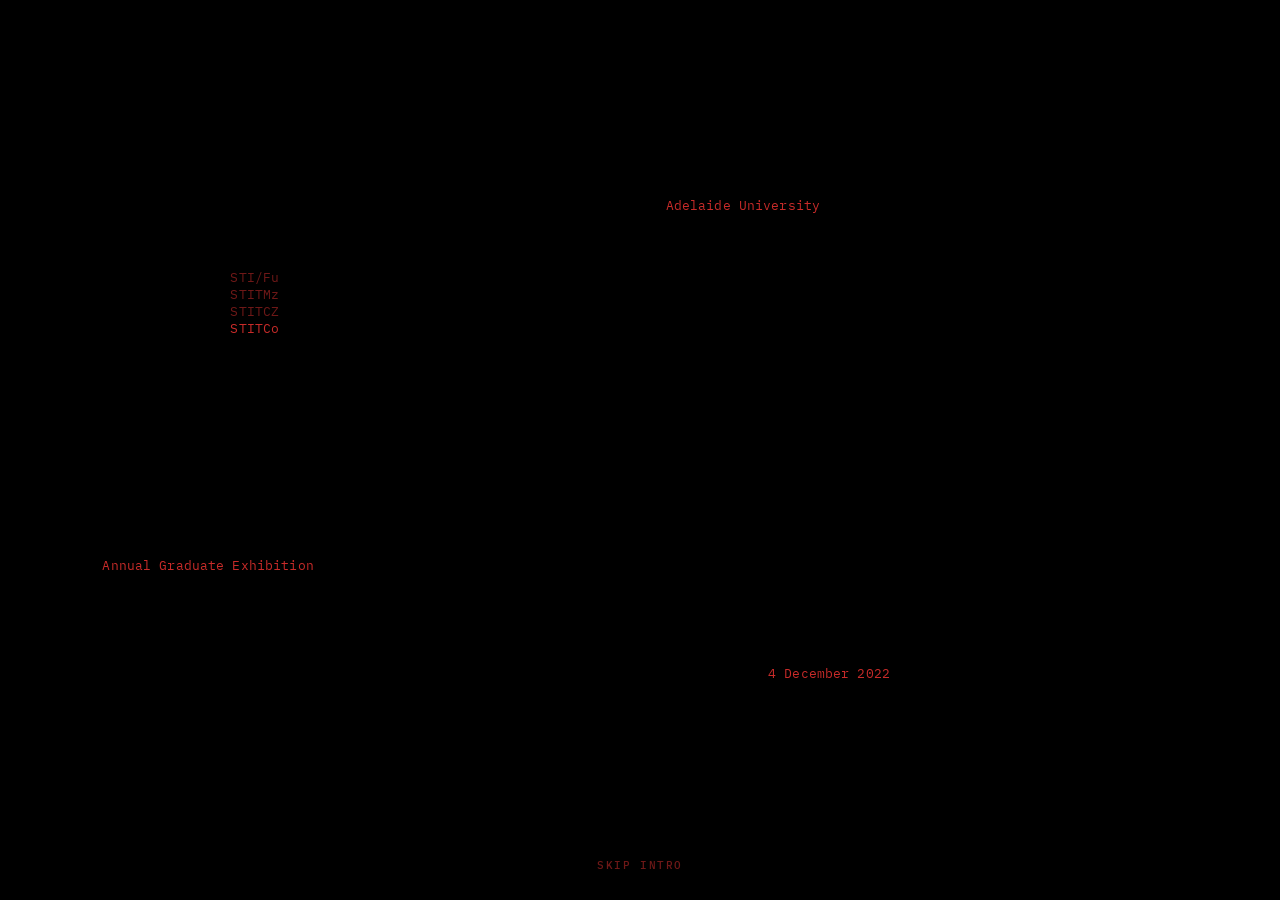
<file: index.html>
<!doctype html>
<html lang="en">
<head>
<meta charset="utf-8">
<meta name="viewport" content="width=device-width, initial-scale=1, viewport-fit=cover">
<title>STITCH - Adelaide University Graduate Exhibition 2026</title>
<meta name="description" content="STITCH, the inaugural graduate exhibition of Adelaide University. 4 December 2026.">
<meta name="theme-color" content="#000000">
<link rel="icon" href="data:image/svg+xml,%3Csvg xmlns='http://www.w3.org/2000/svg' viewBox='0 0 5 7'%3E%3Cpath fill='%23C82B29' d='M1 0h3v1H1zM0 1h1v2H0zM4 1h1v1H4zM1 3h3v1H1zM4 4h1v2H4zM0 5h1v1H0zM1 6h3v1H1z'/%3E%3C/svg%3E">
<link rel="preconnect" href="https://fonts.googleapis.com">
<link rel="preconnect" href="https://fonts.gstatic.com" crossorigin>
<link href="https://fonts.googleapis.com/css2?family=IBM+Plex+Mono:wght@400;500&display=swap" rel="stylesheet">
<style>
  :root {
    color-scheme: dark;
    --black: #000;
    --white: #fff;
    --ink: #111;
    --red: #C82B29;
    --red-dim: rgba(200, 43, 41, .55);
    --bg: var(--black);
    --mono: "IBM Plex Mono", ui-monospace, Menlo, monospace;
    --sans: "Helvetica Neue", Helvetica, Arial, sans-serif;
  }
  body:not([data-view="home"]) { --bg: var(--white); color-scheme: light; }
  * { box-sizing: border-box; margin: 0; padding: 0; }
  html, body { height: 100%; background: var(--bg); }
  body {
    color: var(--red);
    font-family: var(--mono);
    font-size: 13px;
    line-height: 1.3;
    overflow: hidden;
    -webkit-font-smoothing: antialiased;
  }
  [hidden] { display: none !important; }

  /* ---------- top menu: four equal columns, each label centred in its third ---------- */
  .nav {
    position: fixed; top: 0; left: 0; right: 0; z-index: 30;
    display: grid; grid-template-columns: repeat(4, 1fr);
    padding: calc(22px + env(safe-area-inset-top, 0px)) 16px 22px;
    opacity: 0; transition: opacity 1.2s ease;
  }
  .nav.show { opacity: 1; }
  body:not([data-view="home"]) .nav { background: var(--white); }
  body[data-view="home"] .nav { background: #000; }
  /* during a page change the menu bar is see-through, so the pixels fill in behind it too */
  body.washing .nav { background: transparent; }
  .nav a {
    justify-self: center;
    color: var(--red); text-decoration: none;
    font-size: clamp(11px, 1.2vw, 13px); font-weight: 500;
    letter-spacing: .14em; text-transform: uppercase;
    padding: 6px 8px; white-space: pre;
  }
  .nav a:hover, .nav a[aria-current="page"] { text-decoration: underline; text-underline-offset: 5px; }
  .nav a:focus-visible { outline: 1px solid var(--red); outline-offset: 2px; }

  /* ---------- home: intro + logo ---------- */
  /* Home is the black first screen of one long page; Info follows straight on below it */
  .stage { position: relative; height: 100vh; height: 100svh; background: #000; flex: none; }
  /* no scrolling until STITCH has come up */
  #info:not(.ready) { overflow: hidden; }
  .page:focus { outline: none; }
  .cluster { position: absolute; white-space: pre; letter-spacing: .01em; }
  .cluster .row { display: block; min-height: 1.3em; }
  .cluster .row.ghost { color: var(--red-dim); }
  .logo-wrap {
    position: absolute; left: 50%; top: 50%;
    transform: translate(-50%, -50%);
    width: min(78vw, 820px);
    text-align: center;
  }
  .logo { width: 100%; height: auto; display: block; overflow: visible; }
  .logo rect { fill: var(--red); opacity: 0; }
  .tagline {
    margin-top: clamp(20px, 4vw, 40px);
    display: flex; justify-content: space-between; gap: 16px;
    font-size: clamp(10px, 1.3vw, 13px);
    text-transform: uppercase; letter-spacing: .08em;
    opacity: 0; transition: opacity 1.4s ease;
  }
  .tagline.show { opacity: 1; }
  .skip {
    position: absolute; left: 50%; transform: translateX(-50%);
    bottom: calc(20px + env(safe-area-inset-bottom, 0px));
    appearance: none; background: none; border: 0; cursor: pointer;
    font-family: inherit; font-size: 11px; font-weight: 500;
    color: var(--red-dim); letter-spacing: .14em; text-transform: uppercase;
    padding: 8px 10px;
    opacity: 0; visibility: hidden; transition: opacity .6s ease, visibility .6s, color .2s ease;
  }
  .skip.show { opacity: 1; visibility: visible; }
  .skip:hover { color: var(--red); text-decoration: underline; text-underline-offset: 5px; }
  .skip:focus-visible { outline: 1px solid var(--red); outline-offset: 2px; }
  /* ---------- info page (white) ---------- */
  .page {
    position: fixed; inset: 0; z-index: 5;
    overflow-y: auto; -webkit-overflow-scrolling: touch;
    background: var(--white);
  }
  /* two columns: bracketed label | typed statement; big welcome spans both */
  .info {
    color: var(--ink);
    font-family: var(--mono);
    text-transform: uppercase;
    font-size: clamp(11px, min(1.15vw, 1.95vh), 17px);
    line-height: 1.28;
    letter-spacing: .03em;
    padding-block: clamp(92px, 14vh, 150px) clamp(40px, 8vh, 96px);
    /* column starts are measured from the menu: label under HOME, text under INFO */
    padding-inline: var(--x1, max(16px, 7vw)) 16px;
    display: grid;
    grid-template-columns: var(--c1, minmax(0, 1fr)) minmax(0, 1fr);
    column-gap: 0;
    row-gap: clamp(28px, 5.5vh, 72px);
    align-items: start;
  }
  /* section headings: red blocks, same look as the old selected tab */
  .info .ihead {
    margin: 0; font: inherit; letter-spacing: inherit; justify-self: start;
    background: var(--red); color: var(--white); padding: .22em .45em; margin: -.22em -.45em 0;
  }
  /* more room between the three sections (What we do, Who we are, Meet the team) */
  .info .ihead ~ .ihead { margin-top: clamp(56px, 12vh, 160px); }
  @media (min-width: 701px) { .info .ihead ~ .ihead + .body { margin-top: clamp(56px, 12vh, 160px); } }
  /* meet the team: pixel portraits in a row, no boxes */
  .info .body.team { display: flex; flex-wrap: wrap; gap: clamp(24px, 3vw, 48px); max-width: none; align-items: start; }
  .info .member { margin: 0; display: grid; gap: .9em; justify-items: start; }
  .info .member { justify-items: center; gap: .7em; }
  .info .portrait { display: block; width: 150px; height: 162px; shape-rendering: crispEdges; }   /* same frame for everyone; shoulders sit on the bottom edge */
  .info .portrait rect { fill: var(--ink); }
  .info .member figcaption { white-space: nowrap; color: var(--red); }
  /* phones: three portraits per row, sized to fit the column; long names wrap */
  @media (max-width: 700px) {
    .info .body.team { display: flex; flex-wrap: wrap; justify-content: flex-start; gap: 24px 12px; }
    .info .member { width: calc((100% - 24px) / 3); }   /* three per row; a part-filled last row starts on the left */
    .info .portrait { width: 100%; height: auto; aspect-ratio: 150 / 162; }
    /* names stay on one line: sized so the longest name fits its column */
    .info .member figcaption { white-space: nowrap; text-align: center; font-size: min(10px, calc((100vw - 2 * var(--x1, 24px) - 24px) / 3 / 10.8)); letter-spacing: .02em; }
  }
  .ilink {
    display: inline-flex; align-items: center; gap: .75em;
    color: var(--ink); text-decoration: none;
  }
  .ilink .sq { width: .8em; height: .8em; background: var(--red); flex: none; }
  .ilink:hover span:last-child { color: var(--red); text-decoration: underline; text-underline-offset: 4px; }
  .ilink:focus-visible { outline: 1px solid var(--red); outline-offset: 3px; }
  .info .body { display: grid; gap: 1.28em; max-width: 54ch; min-width: 0; }
  .info .welcome {
    grid-column: 2;
    color: var(--red);
    white-space: nowrap;
    font-size: clamp(22px, min(5.1vw, 9vh), 96px);
    font-weight: 500;
    line-height: .95;
    letter-spacing: -.01em;
    min-height: .95em;
  }
  .caret {
    display: inline-block;
    width: .07em; min-width: 2px;
    height: 1.02em;
    margin-left: .08em;
    vertical-align: -.14em;
    background: currentColor;
    animation: blink 1s steps(1) infinite;
  }
  @keyframes blink { 50% { opacity: 0; } }
  .sr-only {
    position: absolute; width: 1px; height: 1px; overflow: hidden;
    clip: rect(0 0 0 0); white-space: nowrap;
  }
  @media (max-width: 700px) {
    /* phones: equal margins left and right so everything sits in the middle of the screen */
    .info { grid-template-columns: minmax(0, 1fr); row-gap: 32px; padding-inline: var(--x1, 16px); }
    .info .welcome { grid-column: 1; justify-self: center; font-size: min(calc((100vw - 2 * var(--x1, 16px) - 8px) / 10.5), 44px); }
  }

  /* ---------- links page: same frame and type as Sponsors ---------- */
  .lnks {
    color: var(--ink); font-family: var(--mono); text-transform: uppercase;
    font-size: clamp(11px, min(1.15vw, 1.95vh), 17px); letter-spacing: .03em;
    padding-block: clamp(92px, 14vh, 150px) clamp(40px, 8vh, 96px);
    padding-inline: var(--x1, max(16px, 7vw)) var(--x1, max(16px, 7vw));
    display: grid; gap: .9em; justify-items: start; align-content: start;
  }
  @media (max-width: 700px) { .lnks { padding-inline: var(--x1, 16px); } }

  /* ---------- graduates page: a grid of headshots, each opening its profile ---------- */
  .grads {
    color: var(--ink); font-family: var(--mono); text-transform: uppercase;
    font-size: clamp(11px, min(1.15vw, 1.95vh), 17px); letter-spacing: .03em;
    padding-block: clamp(92px, 14vh, 150px) clamp(40px, 8vh, 96px);
    padding-inline: var(--x1, max(16px, 7vw)) var(--x1, max(16px, 7vw));
  }
  .grads .ghead { color: var(--red); margin: 0 0 clamp(28px, 5vh, 56px); font: inherit; font-size: clamp(20px, 2.4vw, 34px); font-weight: 500; letter-spacing: .02em; line-height: 1.15; }
  .grads .gdegs { display: grid; gap: .9em; justify-items: start; }
  .grads .gdeg { width: 100%; display: grid; justify-items: start; }
  .grads .gdrop {
    appearance: none; background: none; border: 0; border-radius: 0; padding: 0; margin: 0;
    font: inherit; letter-spacing: inherit; text-transform: inherit; cursor: pointer; text-align: left;
  }
  .grads .gdrop:hover .lt { color: var(--red); text-decoration: underline; text-underline-offset: 4px; }
  .grads .gdrop .gcount { color: #999; text-decoration: none !important; }
  .grads .gdrop .plus { display: inline-block; line-height: 1; transition: transform .3s ease; text-decoration: none !important; color: var(--ink); }
  .grads .gdrop[aria-expanded="true"] .plus { transform: rotate(45deg); }
  .grads .gdrop:focus-visible { outline: 1px solid var(--red); outline-offset: 3px; }
  .grads .gdrop-body { display: grid; grid-template-rows: 0fr; transition: grid-template-rows .5s ease; width: 100%; }
  .grads .gdrop-body > div { overflow: hidden; min-height: 0; }
  .grads .gdrop-body.open { grid-template-rows: 1fr; }
  .grads .gdrop-body .ggrid { padding: clamp(20px, 3.5vh, 36px) 0 clamp(28px, 5vh, 48px); }
  .grads .ggrid {
    list-style: none; margin: 0; padding: 0;
    display: grid; grid-template-columns: repeat(8, minmax(0, 1fr));
    gap: clamp(18px, 2.4vw, 32px) clamp(10px, 1.3vw, 18px);
  }
  .grads .gcard { display: grid; gap: .2em; color: var(--ink); text-decoration: none; font-size: .68em; min-width: 0; overflow-wrap: anywhere; }
  .grads .gcard img { display: block; width: 100%; aspect-ratio: 3 / 4; object-fit: cover; object-position: 50% 50%; background: #eee; margin-bottom: .75em; transition: opacity .2s ease; }
  .grads .gcard:hover img { opacity: .85; }
  .grads .gcard:hover .gc-name { color: var(--red); }
  .grads .gcard:focus-visible { outline: 1px solid var(--red); outline-offset: 4px; }
  .grads .gc-name { line-height: 1.3; }
  .grads .gc-from { color: #999; line-height: 1.3; text-transform: none; letter-spacing: 0; }
  .grads .gcard { opacity: 0; transform: translateY(8px); transition: opacity .4s ease, transform .4s ease; transition-delay: calc(var(--i, 0) * 40ms); }
  .grads .ggrid.in .gcard { opacity: 1; transform: none; }
  @media (max-width: 1000px) { .grads .ggrid { grid-template-columns: repeat(6, minmax(0, 1fr)); } }
  .grads .gcredit { margin: clamp(36px, 6vh, 64px) 0 0; color: #999; font-size: .75em; letter-spacing: .06em; }
  .grads .gempty { margin: 0; color: #888; }
  .grads .gback { color: var(--ink); text-decoration: none; display: inline-block; margin-bottom: clamp(20px, 4vh, 40px); }
  .grads .gback:hover { color: var(--red); }
  .grads .gback:focus-visible { outline: 1px solid var(--red); outline-offset: 3px; }
  .grads .gprof { outline: none; }
  /* one directory tile's width, so a profile's photo is the same size as in the list */
  .grads { --gcols: 8; --ggap: clamp(10px, 1.3vw, 18px); --tile: calc((100vw - 2 * var(--x1, 16px) - (var(--gcols) - 1) * var(--ggap)) / var(--gcols)); }
  @media (max-width: 1000px) { .grads { --gcols: 6; } }
  @media (max-width: 700px) { .grads { --gcols: 4; --ggap: 8px; } }
  .grads .gtop { display: grid; grid-template-columns: var(--tile) minmax(0, 1fr); gap: clamp(20px, 3vw, 48px); align-items: start; }
  .grads .gphoto { width: 100%; aspect-ratio: 3 / 4; object-position: 50% 50%; object-fit: cover; background: #f1f1f1; display: block; }
  .grads .ginfo { display: grid; gap: 1em; justify-items: start; max-width: 38em; }
  .grads .gname { margin: 0; font: inherit; font-size: clamp(20px, 2.4vw, 34px); letter-spacing: .02em; line-height: 1.15; font-weight: 500; }
  .grads .gfrom { margin: -.4em 0 0; color: #888; }
  .grads .gfrom:empty { display: none; }
  .grads .gdeg { color: var(--ink); }
  .grads .gdeg + .gfrom { margin-top: -.7em; }
  .grads .gtitle { margin: .9em 0 -.3em; font: inherit; font-weight: 500; color: var(--red); letter-spacing: .03em; line-height: 1.35; }
  .grads .gtitle:empty { display: none; }
  .grads .gov { margin: .4em 0 0; text-transform: none; letter-spacing: 0; line-height: 1.6; white-space: pre-line; }
  .grads .gprojs { display: grid; gap: clamp(20px, 3vh, 36px); margin-top: clamp(28px, 5vh, 56px); }
  .grads .gproj { display: block; }
  .grads .gproj img { display: block; width: 100%; height: auto; max-height: 90vh; object-fit: contain; object-position: left top; background: #f7f7f7; }
  .grads .gproj:focus-visible { outline: 1px solid var(--red); outline-offset: 4px; }
  @media (max-width: 700px) {
    .grads { padding-inline: var(--x1, 16px); }
    .grads .ggrid { grid-template-columns: repeat(4, minmax(0, 1fr)); gap: 18px 8px; }
    .grads .gtop { grid-template-columns: var(--tile) minmax(0, 1fr); gap: 16px; }
  }

  .lnks .ximg { display: flex; flex-wrap: wrap; align-items: baseline; column-gap: 1.2em; }
  .lnks .ximg + .ximg { margin-top: .6em; }
  .lnks .ximg .xhint, .lnks .ximg .xerr { flex-basis: 100%; }
  .lnks .ximg .xhint:empty, .lnks .ximg .xerr:empty { display: none; }
  .lnks .xclear { appearance: none; background: none; border: 0; padding: 0; font: inherit; font-size: .8em; letter-spacing: .04em; text-transform: uppercase; color: #888; cursor: pointer; }
  .lnks .xclear:hover { color: var(--red); }
  .lnks .xclear:focus-visible { outline: 1px solid var(--red); outline-offset: 2px; }
  /* ---------- links page: Exhibition drop-down with the submission form ---------- */
  .lnks .xhb { display: grid; justify-items: start; width: 100%; }
  .lnks .xdrop {
    appearance: none; background: none; border: 0; border-radius: 0; padding: 0; margin: 0;
    font: inherit; letter-spacing: inherit; text-transform: inherit; cursor: pointer;
  }
  .lnks .xdrop:hover .lt { color: var(--red); text-decoration: underline; text-underline-offset: 4px; }
  .lnks .xdrop .plus { display: inline-block; line-height: 1; transition: transform .3s ease; text-decoration: none !important; color: var(--ink); }
  .lnks .xdrop[aria-expanded="true"] .plus { transform: rotate(45deg); }
  .lnks .xdrop-body { display: grid; grid-template-rows: 0fr; transition: grid-template-rows .5s ease; width: 100%; }
  .lnks .xdrop-body > div { overflow: hidden; min-height: 0; }
  .lnks .xdrop-body.open { grid-template-rows: 1fr; }
  .lnks .xform-wrap {
    padding: clamp(20px, 3.5vh, 36px) 0 4px calc(.8em + .75em);   /* lines up with the link text, past the red square */
    max-width: 40em; display: grid; gap: 1.1em; justify-items: start;
    opacity: 0; transform: translateY(-10px); transition: opacity .35s ease .15s, transform .35s ease .15s;
  }
  .lnks .xdrop-body.open .xform-wrap { opacity: 1; transform: none; }
  .lnks .xstep { margin: 0; text-transform: none; letter-spacing: 0; line-height: 1.5; max-width: 34em; }
  .lnks .xstep:not(:first-child) { margin-top: 1.4em; }
  .lnks .xnum { color: var(--red); margin-right: .6em; }
  .lnks .xform { display: grid; gap: 1.6em; width: 100%; margin-top: .4em; }
  .lnks .xfield { display: grid; gap: .45em; }
  .lnks .xfield label, .lnks .xlabel { font-size: .85em; letter-spacing: .08em; }
  .lnks .req { color: var(--red); }
  .lnks .opt { color: #888; }
  .lnks .xform select {
    font: inherit; text-transform: none; letter-spacing: 0; color: var(--ink);
    background: transparent; border: 0; border-bottom: 1px solid var(--ink); border-radius: 0;
    padding: .45em 1.4em .45em 0; width: 100%; outline: none; appearance: none; cursor: pointer;
    background-image: linear-gradient(45deg, transparent 50%, var(--ink) 50%), linear-gradient(135deg, var(--ink) 50%, transparent 50%);
    background-position: calc(100% - .7em) 55%, calc(100% - .35em) 55%; background-size: .35em .35em; background-repeat: no-repeat;
  }
  .lnks .xform select:focus { border-color: var(--red); box-shadow: 0 1px 0 var(--red); }
  .lnks .xform select:invalid { color: #aaa; }
  .lnks .xform select option { color: var(--ink); }
  .lnks .xcredit { margin-top: -.4em; }
  .lnks .xform input[type="text"], .lnks .xform input[type="url"], .lnks .xform input[type="email"], .lnks .xform textarea {
    font: inherit; text-transform: none; letter-spacing: 0; color: var(--ink);
    background: transparent; border: 0; border-bottom: 1px solid var(--ink); border-radius: 0;
    padding: .45em 0; width: 100%; outline: none;
  }
  .lnks .xform textarea { border: 1px solid var(--ink); padding: .6em .7em; resize: vertical; min-height: 7.5em; line-height: 1.5; }
  .lnks .xform input:focus, .lnks .xform textarea:focus { border-color: var(--red); box-shadow: 0 1px 0 var(--red); }
  .lnks .xform textarea:focus { box-shadow: 0 0 0 1px var(--red); }
  .lnks .xform [aria-invalid="true"] { border-color: var(--red); }
  .lnks .xform input::placeholder { color: #aaa; }
  .lnks .xhint { margin: 0; font-size: .8em; color: #777; text-transform: none; letter-spacing: 0; line-height: 1.45; }
  .lnks #xCount.over { color: var(--red); }
  .lnks .xerr { margin: 0; font-size: .8em; color: var(--red); text-transform: none; letter-spacing: 0; }
  .lnks .xerr:empty { display: none; }
  .lnks .xfile, .lnks .xsubmit, .lnks .xagain {
    appearance: none; border: 0; border-radius: 0; margin: 0; cursor: pointer; justify-self: start;
    font: inherit; letter-spacing: inherit; text-transform: uppercase; white-space: pre;
    padding: .22em .45em; margin-left: -.45em;
  }
  .lnks .xfile { background: transparent; color: var(--ink); }
  .lnks .xfile:hover { color: var(--red); }
  .lnks .xfilein:focus-visible + .xfile { outline: 1px solid var(--red); outline-offset: 2px; }
  .lnks .xprogress { display: grid; gap: .45em; width: 100%; }
  .lnks .xprogress[hidden] { display: none; }
  .lnks .xbar { height: 6px; background: #e4e4e4; width: 100%; overflow: hidden; }
  .lnks .xbar span { display: block; height: 100%; width: 0; background: var(--red); transition: width .3s ease; }
  .lnks .xdone ul { margin: 0; padding-left: 1.1em; text-transform: none; letter-spacing: 0; line-height: 1.6; }
  .lnks .xsubmit { background: var(--red); color: var(--white); margin-top: .4em; }
  .lnks .xsubmit:hover { background: var(--ink); }
  .lnks .xsubmit[disabled] { opacity: .55; cursor: progress; }
  .lnks .xagain { background: transparent; color: var(--ink); }
  .lnks .xagain:hover { color: var(--red); }
  .lnks .xfile:focus-visible, .lnks .xsubmit:focus-visible, .lnks .xagain:focus-visible, .lnks .xdrop:focus-visible { outline: 1px solid var(--red); outline-offset: 3px; }
  .lnks .xstatus { margin: 0; font-size: .85em; text-transform: none; letter-spacing: 0; color: var(--red); min-height: 1.2em; }
  .lnks .xtrap { position: absolute; left: -9999px; width: 1px; height: 1px; overflow: hidden; }
  .lnks .xnotice { gap: .7em; }
  .lnks .xnotice .xlabel { margin: 0; }
  .lnks .xnotice a { color: inherit; text-underline-offset: 3px; }
  .lnks .xcheck { display: flex; gap: .7em; align-items: flex-start; text-transform: none; letter-spacing: 0; line-height: 1.45; cursor: pointer; }
  .lnks .xcheck input { accent-color: var(--red); width: 1.1em; height: 1.1em; margin: .15em 0 0; flex: none; }
  .lnks .xlist .xhint { padding-left: 1.8em; }
  .lnks .xcheck input:focus-visible { outline: 1px solid var(--red); outline-offset: 2px; }
  .lnks .xdone { display: grid; gap: .8em; justify-items: start; margin-top: .4em; outline: none; }
  .lnks .xdone p { margin: 0; text-transform: none; letter-spacing: 0; line-height: 1.5; }
  .lnks .xdone .xdone-title { text-transform: uppercase; letter-spacing: .03em; color: var(--red); }
  .lnks .xdone li span { white-space: nowrap; }
  .lnks .xask { border: 0; padding: 0; margin: 0; min-width: 0; }
  .lnks .xask legend { padding: 0; margin-bottom: .45em; line-height: 1.45; }
  .lnks .xchoices { display: flex; gap: 2em; }
  .lnks .xask[aria-invalid="true"] .xchoices { outline: 1px solid var(--red); outline-offset: 4px; }
  .lnks .xask a, .lnks .xfield .xhint a { color: inherit; text-underline-offset: 3px; }
  .lnks .xnote { margin: -.4em 0 0; text-transform: none; letter-spacing: 0; line-height: 1.5; border-left: 2px solid var(--red); padding-left: .8em; }
  .lnks .xmore { display: grid; gap: 1.6em; }
  .lnks .xmore[hidden] { display: none; }
  .lnks .xtile { display: flex; gap: 1.2em; align-items: flex-end; }
  .lnks .xtile[hidden] { display: none; }
  .lnks .xtile img { width: 120px; aspect-ratio: 3 / 4; display: block; background: #eee; }
  .lnks .xcrop {
    border: 0; border-radius: 0; padding: clamp(16px, 3vw, 28px); max-width: min(94vw, 460px); width: 100%; margin: auto;
    font-family: var(--mono); text-transform: uppercase; letter-spacing: .03em; color: var(--ink); background: var(--white);
  }
  .lnks .xcrop[open] { display: grid; gap: .9em; justify-items: start; }
  .lnks .xcrop::backdrop { background: rgba(0, 0, 0, .7); }
  .lnks .xcrop p { margin: 0; }
  .lnks .xcrop canvas {
    width: min(100%, 300px, calc((100dvh - 260px) * .75)); aspect-ratio: 3 / 4; height: auto; justify-self: center;
    filter: grayscale(1); background: #eee; cursor: grab; touch-action: none; outline: none;
  }
  .lnks .xcrop canvas:active { cursor: grabbing; }
  .lnks .xcrop canvas:focus-visible { outline: 1px solid var(--red); outline-offset: 3px; }
  .lnks .xzoom { display: flex; gap: .8em; align-items: center; width: 100%; font-size: .85em; }
  .lnks .xzoom input { flex: 1; accent-color: var(--red); }
  .lnks .xcrop-actions { display: flex; gap: 1.4em; align-items: center; flex-wrap: wrap; }
  .lnks .xcrop-actions .xsubmit { margin-top: 0; }
  @media (max-width: 700px) { .lnks .xform-wrap { padding-left: 0; } }

  /* ---------- sponsors page: one list, split by tier, logos in left-aligned rows ---------- */
  .spons {
    color: var(--ink); font-family: var(--mono); text-transform: uppercase;
    font-size: clamp(11px, min(1.15vw, 1.95vh), 17px); letter-spacing: .03em;
    padding-block: clamp(92px, 14vh, 150px) clamp(40px, 8vh, 96px);
    padding-inline: var(--x1, max(16px, 7vw)) var(--x1, max(16px, 7vw));
    display: grid; row-gap: clamp(40px, 7vh, 88px); align-content: start;
  }
  .spons .tier-group { display: grid; row-gap: clamp(18px, 3vh, 32px); }
  .spons .tier-group:not(:has(img)) { display: none; }   /* a tier with no logos yet stays hidden */
  .spons h2 { margin: 0; font: inherit; font-weight: 500; letter-spacing: .08em; }
  .spons .logos {
    list-style: none; margin: 0; padding: 0;
    display: flex; flex-wrap: wrap; align-items: center; justify-content: flex-start;
    gap: clamp(28px, 4vh, 48px) clamp(36px, 4.5vw, 72px);
  }
  /* optical sizing: height shrinks with the square root of the aspect ratio (--ar, set
     by script once each image loads), so long wordmarks and square badges carry
     roughly the same visual weight */
  .spons .logos img {
    display: block; width: auto; max-width: 100%;
    height: calc(clamp(40px, 4.2vw, 60px) * 1.3 / sqrt(var(--ar, 2)));
  }
  /* In kind: the title is a + button that drops the logos down */
  .spons .tier-group:has(.drop-body) { row-gap: 0; }
  .spons .drop {
    appearance: none; background: none; border: 0; border-radius: 0; padding: 0; margin: 0;
    font: inherit; letter-spacing: inherit; text-transform: inherit; color: inherit; cursor: pointer;
    display: inline-flex; align-items: center; gap: .8em;
  }
  .spons .drop:hover { color: var(--red); }
  .spons .drop:focus-visible { outline: 1px solid var(--red); outline-offset: 4px; }
  .spons .drop .plus { display: inline-block; line-height: 1; transition: transform .3s ease; }
  .spons .drop[aria-expanded="true"] .plus { transform: rotate(45deg); }
  .spons .drop-body { display: grid; grid-template-rows: 0fr; transition: grid-template-rows .5s ease; }
  .spons .drop-body > div { overflow: hidden; min-height: 0; }
  .spons .drop-body .logos { padding-top: clamp(18px, 3vh, 32px); }
  .spons .drop-body.open { grid-template-rows: 1fr; }
  /* logos fall in one after another */
  .spons .drop-body li { opacity: 0; transform: translateY(-12px); transition: opacity .35s ease, transform .35s ease; }
  .spons .drop-body.open li { opacity: 1; transform: none; transition-delay: calc(var(--i, 0) * 90ms + 120ms); }
  .spons .logos a { display: block; transition: opacity .15s ease; }
  .spons .logos a:hover { opacity: .6; }
  .spons .logos a:focus-visible { outline: 1px solid var(--red); outline-offset: 6px; }
  @media (max-width: 700px) {
    .spons { padding-inline: var(--x1, 16px); row-gap: 40px; }
    .spons .logos { gap: 28px 32px; }
  }


  /* ---------- sponsor strip: small logos drifting along the bottom of Info, Links and Directory ---------- */
  /* pages with the strip are a column, so the strip sits at the bottom even when the page is short */
  #info, #links, #graduates { display: flex; flex-direction: column; }
  #info > :not(.sstrip), #links > :not(.sstrip), #graduates > :not(.sstrip) { flex: none; }
  .sstrip {
    margin-top: auto; flex: none;
    display: flex; align-items: center; gap: clamp(16px, 3vw, 40px);
    padding: 18px var(--x1, max(16px, 7vw)) calc(18px + env(safe-area-inset-bottom, 0px));
    border-top: 1px solid #ececec;
    font-family: var(--mono); text-transform: uppercase; letter-spacing: .14em;
    font-size: 10px; font-weight: 500;
  }
  .sstrip > a { color: var(--ink); opacity: .55; text-decoration: none; white-space: nowrap; flex: none; }
  .sstrip > a:hover { color: var(--red); opacity: 1; }
  .sstrip .rail {
    flex: 1; min-width: 0; overflow: hidden;
    -webkit-mask-image: linear-gradient(90deg, transparent, #000 6%, #000 94%, transparent);
            mask-image: linear-gradient(90deg, transparent, #000 6%, #000 94%, transparent);
  }
  .sstrip .track { display: flex; width: max-content; animation: sscroll var(--dur, 60s) linear infinite; }
  .sstrip:hover .track, .sstrip:focus-within .track { animation-play-state: paused; }
  .sstrip ul { list-style: none; margin: 0; padding: 0 clamp(32px, 4vw, 56px) 0 0; display: flex; align-items: center; gap: clamp(32px, 4vw, 56px); }
  .sstrip li a { display: block; }
  .sstrip img {
    display: block; width: auto;
    height: calc(22px * 1.3 / sqrt(var(--ar, 2)));
    filter: grayscale(1); opacity: .5; transition: opacity .2s ease, filter .2s ease;
  }
  .sstrip li a:hover img, .sstrip li a:focus-visible img { filter: none; opacity: 1; }
  .sstrip a:focus-visible { outline: 1px solid var(--red); outline-offset: 4px; }
  @keyframes sscroll { to { transform: translateX(-50%); } }
  @media (prefers-reduced-motion: reduce) {
    .sstrip .track { animation: none; }
    .sstrip .rail { overflow-x: auto; }
  }
  @media (max-width: 700px) { .sstrip { padding-inline: var(--x1, 16px); } }

  /* ---------- pixel scatter transition ---------- */
  #wash { position: fixed; inset: 0; z-index: 20; pointer-events: none; width: 100%; height: 100%; }
  #wash.fade { transition: opacity .6s ease; opacity: 0; }

  /* phones: menu words spread with equal gaps and equal outer margins */
  @media (max-width: 700px) {
    .nav { display: flex; justify-content: space-between; }
  }
  @media (max-width: 440px) {
    .nav { padding-inline: 10px; }
    .nav a { letter-spacing: .04em; padding-inline: 2px; font-size: min(10.5px, 2.75vw); }
  }
  @media (max-width: 600px) {
    .logo-wrap { width: calc(100vw - 32px); }
    .tagline { flex-direction: column; align-items: center; gap: 6px; }
  }
</style>
<!-- Bot check for the exhibition form (Links → Exhibition). -->
<script src="https://challenges.cloudflare.com/turnstile/v0/api.js" async defer></script>
</head>
<body data-view="home">
<nav class="nav" id="nav" aria-label="Main menu">
  <a href="#home">Home</a>
  <a href="#links">Links</a>
  <a href="#directory">Directory</a>
  <a href="#sponsors">Sponsors</a>
</nav>

<main class="page" id="info" hidden>
<div class="stage" id="home">
  <div id="clusters"></div>
  <div class="logo-wrap">
    <svg class="logo" id="logo" viewBox="0 0 40 7" aria-label="STITCH" role="img"></svg>
    <div class="tagline" id="tagline">
      <span>Adelaide University</span>
      <span>Graduate Exhibition 2026</span>
      <span>4 December 2026</span>
    </div>
  </div>
  <button type="button" class="skip" id="skip">Skip intro</button>
</div>

  <article class="info" id="infoText">
    <div class="sr-only">
      <h1>What we do</h1>
      <p>STITCH is a theme of connection, assembly and transformation. As the inaugural graduate exhibition of Adelaide University, it marks a moment in which two universities, histories and communities have been stitched together to form something new.</p>
      <p>Architecture is itself an act of stitching. We bring together old and new, structure and skin, landscape and building, public and private, permanence and change. Through these intersections, ideas are drawn together to create new possibilities.</p>
      <p>Stitching as an act is performed by the hand: deliberate and tactile, made through a sequence of individual movements. In the same way, the work presented are the product of our graduates’ hands, ideas and countless acts of making, drawing, testing and reworking.</p>
      <p>Together, these individual threads form a collective body of work.</p>
      <p>Welcome to STITCH</p>
      <h2>Who we are</h2>
      <p>We are Adelaide University’s graduating class from across the architecture disciplines. This exhibition brings together Bachelor and Master work from architecture, interior architecture, landscape architecture, and urban and regional planning.</p>
    </div>
    <h2 class="ihead" aria-hidden="true">[ What we do ]</h2>
    <div class="body" aria-hidden="true">
      <p>STITCH is a theme of connection, assembly and transformation. As the inaugural graduate exhibition of Adelaide University, it marks a moment in which two universities, histories and communities have been stitched together to form something new.</p>
      <p>Architecture is itself an act of stitching. We bring together old and new, structure and skin, landscape and building, public and private, permanence and change. Through these intersections, ideas are drawn together to create new possibilities.</p>
      <p>Stitching as an act is performed by the hand: deliberate and tactile, made through a sequence of individual movements. In the same way, the work presented are the product of our graduates’ hands, ideas and countless acts of making, drawing, testing and reworking.</p>
      <p>Together, these individual threads form a collective body of work.</p>
    </div>
    <div class="welcome" aria-hidden="true">Welcome to STITCH</div>
    <h2 class="ihead" aria-hidden="true">[ Who we are ]</h2>
    <div class="body" aria-hidden="true">
      <p>We are Adelaide University’s graduating class from across the architecture disciplines. This exhibition brings together Bachelor and Master work from architecture, interior architecture, landscape architecture, and urban and regional planning.</p>
    </div>
    <h2 class="ihead">[ Meet the team ]</h2>
    <div class="body team">
      <figure class="member">
        <svg class="portrait" data-portrait="jordan-pipkorn" role="img" aria-label="Pixel portrait of Jordan Pipkorn"></svg>
        <figcaption>Jordan Pipkorn</figcaption>
      </figure>
      <figure class="member">
        <svg class="portrait" data-portrait="ailis-nolan" role="img" aria-label="Pixel portrait of Ailis Nolan"></svg>
        <figcaption>Ailis Nolan</figcaption>
      </figure>
      <figure class="member">
        <svg class="portrait" data-portrait="breeze-mathew" role="img" aria-label="Pixel portrait of Breeze Mathew"></svg>
        <figcaption>Breeze Mathew</figcaption>
      </figure>
      <figure class="member">
        <svg class="portrait" data-portrait="louis-legoe" role="img" aria-label="Pixel portrait of Louis Legoe"></svg>
        <figcaption>Louis Legoe</figcaption>
      </figure>
      <figure class="member">
        <svg class="portrait" data-portrait="gabe-mangelsdorf" role="img" aria-label="Pixel portrait of Gabe Mangelsdorf"></svg>
        <figcaption>Gabe Mangelsdorf</figcaption>
      </figure>
      <figure class="member">
        <svg class="portrait" data-portrait="connor-kioussis" role="img" aria-label="Pixel portrait of Connor Kioussis"></svg>
        <figcaption>Connor Kioussis</figcaption>
      </figure>
      <figure class="member">
        <svg class="portrait" data-portrait="matthew-birchmore" role="img" aria-label="Pixel portrait of Matthew Birchmore"></svg>
        <figcaption>Matthew Birchmore</figcaption>
      </figure>
    </div>
  </article>
</main>

<main class="page" id="links" hidden aria-label="Links">
  <section class="lnks" id="linksText">
    <h1 class="sr-only">Links</h1>
    <a class="ilink" href="https://www.instagram.com/annual.studio/" target="_blank" rel="noopener" aria-label="Instagram (opens in a new tab)">
      <span class="sq" aria-hidden="true"></span><span class="lt">Instagram</span>
    </a>
    <a class="ilink" href="https://events.humanitix.com/stitched2026" target="_blank" rel="noopener" aria-label="Gala tickets (opens in a new tab)">
      <span class="sq" aria-hidden="true"></span><span class="lt">Gala</span>
    </a>
    <a class="ilink" href="https://noahtyley.pixieset.com/stitchannualgala/" target="_blank" rel="noopener" aria-label="Gala photos (opens in a new tab)">
      <span class="sq" aria-hidden="true"></span><span class="lt">GALA PHOTOS</span>
    </a>

    <div class="xhb">
      <button type="button" class="ilink xdrop" aria-expanded="false" aria-controls="xhbBody">
        <span class="sq" aria-hidden="true"></span><span class="lt">STUDENT EXHIBITION FORM</span><span class="plus" aria-hidden="true">+</span>
      </button>
      <div class="xdrop-body" id="xhbBody" inert>
        <div>
          <div class="xform-wrap">
            <p class="xstep">Tell us who you are and whether you’d like to exhibit on the night and be in the Student Directory. If you say yes to either, we ask for your project details, a headshot and your poster.</p>

            <form class="xform" id="xForm" novalidate>
              <div class="xfield">
                <label for="xName">Full name <span class="req" aria-hidden="true">*</span></label>
                <input id="xName" name="name" type="text" autocomplete="name" required maxlength="120" aria-describedby="xNameHint xNameErr">
                <p class="xhint" id="xNameHint">First and last name, as it should appear at the exhibition.</p>
                <p class="xerr" id="xNameErr" aria-live="polite"></p>
              </div>
              <div class="xfield">
                <label for="xEmail">Personal email <span class="req" aria-hidden="true">*</span></label>
                <input id="xEmail" name="email" type="email" inputmode="email" autocomplete="email" required maxlength="254" aria-describedby="xEmailHint xEmailErr">
                <p class="xhint" id="xEmailHint">So the committee can contact you if there is a problem with your entry. It is never shown on the site.</p>
                <p class="xerr" id="xEmailErr" aria-live="polite"></p>
              </div>
              <fieldset class="xfield xask" id="xExhibit" aria-describedby="xExhibitErr">
                <legend class="xlabel">Would you like to exhibit on the night? <span class="req" aria-hidden="true">*</span></legend>
                <div class="xchoices">
                  <label class="xcheck"><input type="radio" name="exhibit" value="yes"><span>Yes</span></label>
                  <label class="xcheck"><input type="radio" name="exhibit" value="no"><span>No</span></label>
                </div>
                <p class="xerr" id="xExhibitErr" aria-live="polite"></p>
              </fieldset>
              <fieldset class="xfield xask" id="xDirectory" aria-describedby="xDirectoryHint xDirectoryErr">
                <legend class="xlabel">Would you like to be included in the Student Directory? <span class="req" aria-hidden="true">*</span></legend>
                <div class="xchoices">
                  <label class="xcheck"><input type="radio" name="directory" value="yes"><span>Yes</span></label>
                  <label class="xcheck"><input type="radio" name="directory" value="no"><span>No</span></label>
                </div>
                <p class="xhint" id="xDirectoryHint">Your headshot, name, degree, links, project title, overview and project images appear on this site’s <a href="#directory">Student Directory</a> once the committee has checked them.</p>
                <p class="xerr" id="xDirectoryErr" aria-live="polite"></p>
              </fieldset>
              <p class="xnote" id="xDirOnly" hidden aria-live="polite">You’re not exhibiting, so your details go to the Student Directory only. They won’t appear in the exhibition itself.</p>
              <p class="xnote" id="xNeither" hidden aria-live="polite">That’s all we need. Press Submit to let us know you won’t be exhibiting or joining the Student Directory. We keep only your name, email and answers, and delete them after 31 January 2027.</p>

              <div class="xmore" id="xMore" hidden>
                <div class="xfield">
                  <label for="xDegree">Degree <span class="req" aria-hidden="true">*</span></label>
                  <select id="xDegree" name="degree" required aria-describedby="xDegreeErr">
                    <option value="" selected disabled>Choose your degree</option>
                    <option>Bachelor of Architectural Design</option>
                    <option>Bachelor of Architectural Design majoring in Urban Planning</option>
                    <option>Bachelor of Interior Architecture (Honours)</option>
                    <option>Master of Architecture</option>
                    <option>Master of Landscape Architecture</option>
                    <option>Master of Architecture, Master of Landscape Architecture</option>
                    <option>Master of Urban and Regional Planning</option>
                    <option value="other">Other</option>
                  </select>
                  <input id="xDegreeOther" name="degree_other" type="text" maxlength="120" placeholder="Write your degree" hidden aria-label="Your degree">
                  <p class="xerr" id="xDegreeErr" aria-live="polite"></p>
                </div>
                <div class="xfield">
                  <label for="xTitle">Project title <span class="req" aria-hidden="true">*</span></label>
                  <input id="xTitle" name="title" type="text" required maxlength="150" aria-describedby="xTitleErr">
                  <p class="xerr" id="xTitleErr" aria-live="polite"></p>
                </div>
                <div class="xfield">
                  <label for="xOverview">Project overview <span class="req" aria-hidden="true">*</span></label>
                  <textarea id="xOverview" name="overview" rows="6" required maxlength="1500" aria-describedby="xOverviewHint xOverviewErr"></textarea>
                  <p class="xhint" id="xOverviewHint">Up to 150 words. <span id="xCount">0 / 150</span></p>
                  <p class="xerr" id="xOverviewErr" aria-live="polite"></p>
                </div>
                <div class="xfield">
                  <span class="xlabel" id="xPhotoLabel">Your headshot <span class="req" aria-hidden="true">*</span></span>
                  <p class="xhint">Choose one from the portrait gallery and download it, then add it here. It becomes a 600 × 800 black-and-white tile, and you can move and zoom it to fit.</p>
                  <a class="ilink xgal" href="https://charlieconybeare.pixieset.com/adelaideuniversityarchitectureportraits26/" target="_blank" rel="noopener" aria-label="Click here to select and download your headshot (opens the portrait gallery in a new tab)">
                    <span class="sq" aria-hidden="true"></span><span>CLICK HERE TO SELECT AND DOWNLOAD YOUR HEADSHOT</span>
                  </a>
                  <p class="xhint xcredit">Portraits by Charlie Conybeare.</p>
                  <input id="xPhoto" name="photo" type="file" accept="image/jpeg,image/png,image/webp,.jpg,.jpeg,.png,.webp" class="sr-only xfilein" aria-labelledby="xPhotoLabel" aria-describedby="xPhotoName xPhotoErr">
                  <label for="xPhoto" class="xfile">[ Choose photo ]</label>
                  <div class="xtile" id="xTile" hidden>
                    <img id="xTileImg" alt="Your headshot tile, as it will appear">
                    <button type="button" class="xfile" id="xRecrop">[ Adjust crop ]</button>
                  </div>
                  <p class="xhint" id="xPhotoName">JPG, PNG or WebP.</p>
                  <p class="xerr" id="xPhotoErr" aria-live="polite"></p>
                </div>
                <div class="xfield">
                  <span class="xlabel" id="xPosterLabel">Project images <span class="opt">(optional)</span></span>
                  <p class="xhint" id="xPosterHint">Up to three images of your project: a poster, drawings, renders, models, anything. Each must be a PNG, up to 250 MB.</p>
                  <div class="ximg">
                    <input id="xPoster" name="poster" type="file" accept="image/png,.png" class="sr-only xfilein" aria-labelledby="xPosterLabel xPosterBtn" aria-describedby="xPosterHint xPosterName xPosterErr">
                    <label for="xPoster" class="xfile" id="xPosterBtn">[ Choose image 1 ]</label>
                    <button type="button" class="xclear" id="xPosterClear" hidden aria-label="Remove image 1">Remove</button>
                    <p class="xhint" id="xPosterName"></p>
                    <p class="xerr" id="xPosterErr" aria-live="polite"></p>
                  </div>
                  <div class="ximg">
                    <input id="xPoster2" name="poster2" type="file" accept="image/png,.png" class="sr-only xfilein" aria-labelledby="xPosterLabel xPoster2Btn" aria-describedby="xPosterHint xPoster2Name xPoster2Err">
                    <label for="xPoster2" class="xfile" id="xPoster2Btn">[ Choose image 2 ]</label>
                    <button type="button" class="xclear" id="xPoster2Clear" hidden aria-label="Remove image 2">Remove</button>
                    <p class="xhint" id="xPoster2Name"></p>
                    <p class="xerr" id="xPoster2Err" aria-live="polite"></p>
                  </div>
                  <div class="ximg">
                    <input id="xPoster3" name="poster3" type="file" accept="image/png,.png" class="sr-only xfilein" aria-labelledby="xPosterLabel xPoster3Btn" aria-describedby="xPosterHint xPoster3Name xPoster3Err">
                    <label for="xPoster3" class="xfile" id="xPoster3Btn">[ Choose image 3 ]</label>
                    <button type="button" class="xclear" id="xPoster3Clear" hidden aria-label="Remove image 3">Remove</button>
                    <p class="xhint" id="xPoster3Name"></p>
                    <p class="xerr" id="xPoster3Err" aria-live="polite"></p>
                  </div>
                </div>
                <div class="xfield">
                  <label for="xLinkedin">LinkedIn <span class="opt">(optional)</span></label>
                  <input id="xLinkedin" name="linkedin" type="url" inputmode="url" maxlength="300" placeholder="linkedin.com/in/your-name" aria-describedby="xLinkedinErr">
                  <p class="xerr" id="xLinkedinErr" aria-live="polite"></p>
                </div>
                <div class="xfield">
                  <label for="xInstagram">Instagram <span class="opt">(optional)</span></label>
                  <input id="xInstagram" name="instagram" type="text" maxlength="300" placeholder="@your.handle" autocapitalize="off" spellcheck="false" aria-describedby="xInstagramErr">
                  <p class="xerr" id="xInstagramErr" aria-live="polite"></p>
                </div>
                <div class="xfield">
                  <label for="xSite">Portfolio website <span class="opt">(optional)</span></label>
                  <input id="xSite" name="site" type="url" inputmode="url" autocomplete="url" maxlength="300" placeholder="yourportfolio.com" aria-describedby="xSiteErr">
                  <p class="xerr" id="xSiteErr" aria-live="polite"></p>
                </div>
                <div class="xfield">
                  <label for="xFrom">Where you’re from <span class="opt">(optional)</span></label>
                  <input id="xFrom" name="from" type="text" maxlength="120" aria-describedby="xFromHint">
                  <p class="xhint" id="xFromHint">A place, such as a town, city or country. Not your ethnicity.</p>
                </div>
                <div class="xfield xnotice" id="xNotice">
                  <p class="xlabel">How we use your details</p>
                  <p class="xhint">The STITCH committee collects your name, personal email, your answers, degree, headshot, project title and overview, and project images, and your LinkedIn, Instagram, portfolio website and where you’re from if you give them. We use them on the exhibition’s wall labels and catalogue if you exhibit, on stitchexhibition.com, and on STITCH’s social media. Your email is only for the committee to contact you, and is never published. Your details and files are stored by Cloudflare and on a server in Australia run for STITCH by NCH Consultancy, and deleted after 31 January 2027. To change or remove your entry, email <a href="mailto:stitch.adl.archi@gmail.com">stitch.adl.archi@gmail.com</a>.</p>
                  <label class="xcheck" for="xConsent">
                    <input id="xConsent" name="consent" type="checkbox" value="yes" aria-describedby="xNotice xConsentErr">
                    <span>I agree to STITCH using my details as described above. <span class="req" aria-hidden="true">*</span></span>
                  </label>
                  <p class="xerr" id="xConsentErr" aria-live="polite"></p>
                </div>
              </div>

              <div class="xtrap" aria-hidden="true">
                <label for="xRef">Leave this empty</label>
                <input id="xRef" name="ref_code" type="text" tabindex="-1" autocomplete="off">
              </div>
              <p class="xhint">This form uses Cloudflare Turnstile to check that you are not a bot.</p>
              <div class="cf-turnstile" data-sitekey="0x4AAAAAAGR6oCousCtk41xY" data-theme="light"></div>
              <button type="submit" class="xsubmit" id="xSubmit">[ Submit ]</button>
              <div class="xprogress" id="xProgress" hidden>
                <div class="xbar" aria-hidden="true"><span id="xBarFill"></span></div>
                <p class="xhint" id="xProgressText"></p>
              </div>
              <p class="xstatus" id="xStatus" role="status" aria-live="polite"></p>
            </form>

            <dialog class="xcrop" id="xCrop" aria-labelledby="xCropTitle" aria-describedby="xCropHelp">
              <p class="xlabel" id="xCropTitle">Fit your headshot</p>
              <p class="xhint" id="xCropHelp">Drag to move it. Zoom with the slider, a pinch, or the scroll wheel. Arrow keys move it, + and − zoom.</p>
              <canvas id="xCropCanvas" width="600" height="800" tabindex="0" aria-label="Headshot crop preview. Arrow keys move the photo, plus and minus zoom."></canvas>
              <label class="xzoom"><span>Zoom</span><input id="xCropZoom" type="range" min="0" max="100" value="0" step="1"></label>
              <div class="xcrop-actions">
                <button type="button" class="xsubmit" id="xCropOk">[ Use this crop ]</button>
                <button type="button" class="xagain" id="xCropCancel">[ Cancel ]</button>
              </div>
            </dialog>

            <div class="xdone" id="xDone" hidden tabindex="-1">
              <p class="xdone-title">Thank you<span id="xDoneName"></span>.</p>
              <p id="xDoneSaved">We have your details and your files, saved as:</p>
              <ul id="xDoneFiles"></ul>
              <p id="xDoneDeclined" hidden>We’ve noted that you won’t be exhibiting or joining the Student Directory.</p>
              <p id="xDoneListed" hidden>Your profile will appear in the <a href="#directory">Student Directory</a> once the committee has checked it.</p>
              <p class="xhint">Need to change something? Submit again: we use your latest entry.</p>
              <button type="button" class="xagain" id="xAgain">[ Submit another ]</button>
            </div>
          </div>
        </div>
      </div>
    </div>
  </section>
</main>

<main class="page" id="graduates" hidden aria-label="Student directory">
  <section class="grads" id="gradText">
    <div class="gview" id="gradList">
      <h1 class="ghead" id="gradHead">Student directory</h1>
      <div class="gdegs" id="gradGroups"></div>
      <p class="gempty" id="gradEmpty" hidden>Student profiles will appear here soon.</p>
      <p class="gcredit">Portraits by Charlie Conybeare.</p>
    </div>
    <article class="gview gprof" id="gradProfile" hidden tabindex="-1" aria-labelledby="gpName">
      <a class="gback" href="#directory">← Student directory</a>
      <div class="gtop">
        <img class="gphoto" id="gpPhoto" alt="">
        <div class="ginfo">
          <h2 class="gname" id="gpName"></h2>
          <p class="gfrom gdeg" id="gpDegree"></p>
          <a class="ilink" id="gpLinkedin" target="_blank" rel="noopener" hidden><span class="sq" aria-hidden="true"></span><span>LinkedIn</span></a>
          <a class="ilink" id="gpInstagram" target="_blank" rel="noopener" hidden><span class="sq" aria-hidden="true"></span><span>Instagram</span></a>
          <a class="ilink" id="gpWebsite" target="_blank" rel="noopener" hidden><span class="sq" aria-hidden="true"></span><span>Website</span></a>
          <h3 class="gtitle" id="gpTitle"></h3>
          <p class="gov" id="gpOverview"></p>
        </div>
      </div>
      <div class="gprojs" id="gpProjects" hidden></div>
    </article>
  </section>
</main>

<main class="page" id="sponsors" hidden aria-label="Sponsors">
  <section class="spons" id="sponsText">
    <section class="tier-group" aria-labelledby="h-platinum">
      <h2 id="h-platinum">Platinum</h2>
      <ul class="logos">
        <li><a href="https://adelaide.edu.au/about/school/architecture-and-built-environment/" target="_blank" rel="noopener" aria-label="Adelaide University, School of Architecture and Built Environment (opens in a new tab)"><img src="sponsors/adelaide-university.png" alt="Adelaide University"></a></li>
        <li><a href="https://swanburypenglase.com/" target="_blank" rel="noopener" aria-label="Swanbury Penglase (opens in a new tab)"><img src="sponsors/swanbury-penglase.svg" alt="Swanbury Penglase"></a></li>
        <li><a href="https://www.alleralight.com.au/" target="_blank" rel="noopener" aria-label="Allera (opens in a new tab)"><img src="sponsors/allera.svg" alt="Allera"></a></li>
        <li><a href="https://www.archboardsa.org.au/" target="_blank" rel="noopener" aria-label="Architectural Practice Board of South Australia (opens in a new tab)"><img src="sponsors/apbsa.png" alt="Architectural Practice Board of South Australia"></a></li>
        <li><a href="https://brownfalconer.com.au/" target="_blank" rel="noopener" aria-label="Brown Falconer (opens in a new tab)"><img src="sponsors/brown-falconer.svg" alt="Brown Falconer"></a></li>
      </ul>
    </section>
    <section class="tier-group" aria-labelledby="h-gold">
      <h2 id="h-gold">Gold</h2>
      <ul class="logos">
        <li><a href="https://loandcointeriors.com.au/" target="_blank" rel="noopener" aria-label="LO&amp;CO (opens in a new tab)"><img src="sponsors/lo-and-co.png" alt="LO&amp;CO"></a></li>
        <li><a href="https://www.coxarchitecture.com.au/" target="_blank" rel="noopener" aria-label="Cox Architecture (opens in a new tab)"><img src="sponsors/cox.png" alt="Cox Architecture"></a></li>
        <li><a href="https://www.pactarchitects.com.au/" target="_blank" rel="noopener" aria-label="PACT architects (opens in a new tab)"><img src="sponsors/pact.png" alt="PACT architects"></a></li>
        <li><a href="https://www.spiire.com.au/" target="_blank" rel="noopener" aria-label="Spiire (opens in a new tab)"><img src="sponsors/spiire.png" alt="Spiire"></a></li>
        <li><a href="https://www.woodsbagot.com/" target="_blank" rel="noopener" aria-label="Woods Bagot (opens in a new tab)"><img src="sponsors/woods-bagot.svg" alt="Woods Bagot"></a></li>
      </ul>
    </section>
    <section class="tier-group" aria-labelledby="h-silver">
      <h2 id="h-silver">Silver</h2>
      <ul class="logos">
        <li><a href="https://www.marshallbrougham.com.au/" target="_blank" rel="noopener" aria-label="Marshall &amp; Brougham (opens in a new tab)"><img src="sponsors/marshall-brougham.png" alt="Marshall &amp; Brougham"></a></li>
        <li><a href="https://das-studio.com.au/" target="_blank" rel="noopener" aria-label="Das Studio (opens in a new tab)"><img src="sponsors/das-studio.png" alt="Das Studio"></a></li>
      </ul>
    </section>
    <section class="tier-group" aria-labelledby="h-bronze">
      <h2 id="h-bronze"><button type="button" class="drop" aria-expanded="false" aria-controls="bronze-logos"><span class="title">Bronze</span><span class="plus" aria-hidden="true">+</span></button></h2>
      <div class="drop-body" id="bronze-logos" inert>
        <div>
          <ul class="logos">
            <li><a href="https://www.graphisoft.com/en-au/plans-and-products/archicad/" target="_blank" rel="noopener" aria-label="Graphisoft Archicad (opens in a new tab)"><img src="sponsors/archicad.svg" alt="Graphisoft Archicad"></a></li>
            <li><a href="https://waxdesign.com.au/" target="_blank" rel="noopener" aria-label="WAX Design (opens in a new tab)"><img src="sponsors/wax.png" alt="WAX Design"></a></li>
          </ul>
        </div>
      </div>
    </section>
    <section class="tier-group" aria-labelledby="h-inkind">
      <h2 id="h-inkind"><button type="button" class="drop" aria-expanded="false" aria-controls="inkind-logos"><span class="title">In kind</span><span class="plus" aria-hidden="true">+</span></button></h2>
      <div class="drop-body" id="inkind-logos" inert>
        <div>
          <ul class="logos">
            <li><a href="https://alturacoffee.com.au/" target="_blank" rel="noopener" aria-label="Altura Coffee (opens in a new tab)"><img src="sponsors/altura-coffee.png" alt="Altura Coffee"></a></li>
            <li><a href="https://www.instagram.com/bunsocoffeecart/" target="_blank" rel="noopener" aria-label="Bunso Coffee (opens in a new tab)"><img src="sponsors/bunso-coffee.png" alt="Bunso Coffee"></a></li>
            <li><a href="https://altdairyco.com/au" target="_blank" rel="noopener" aria-label="The Alternative Dairy Co (opens in a new tab)"><img src="sponsors/alternative-dairy-co.png" alt="The Alternative Dairy Co"></a></li>
            <li><a href="https://thomasfarms.com.au/" target="_blank" rel="noopener" aria-label="Thomas Farms (opens in a new tab)"><img src="sponsors/thomas-farms.png" alt="Thomas Farms"></a></li>
            <li><a href="https://bracegirdles.com.au" target="_blank" rel="noopener" aria-label="Bracegirdles (opens in a new tab)"><img src="sponsors/bracegirdles.png" alt="Bracegirdles"></a></li>
          </ul>
        </div>
      </div>
    </section>
  </section>
</main>

<canvas id="wash" aria-hidden="true"></canvas>

<script>
(() => {
  const reduceMotion = window.matchMedia("(prefers-reduced-motion: reduce)").matches;

  // ---------- EDIT THESE: the lines that flash up before the logo ----------
  const CLUSTERS = [
    { text: "Annual Graduate Exhibition", x: 0.08, y: 0.62 },
    { text: "Adelaide University",        x: 0.52, y: 0.22 },
    { text: "4 December 2026",            x: 0.60, y: 0.74 },
    { text: "STITCH",                     x: 0.18, y: 0.30 },
  ];

  // ---------- STITCH pixel logo (5x7 letters, 2-cell gaps) ----------
  const LETTERS = {
    S: [".###.","#...#","#....",".###.","....#","#...#",".###."],
    T: ["#####","..#..","..#..","..#..","..#..","..#..","..#.."],
    I: ["#####","..#..","..#..","..#..","..#..","..#..","#####"],
    C: [".###.","#...#","#....","#....","#....","#...#",".###."],
    H: ["#...#","#...#","#...#","#####","#...#","#...#","#...#"],
  };
  const GAP = 0.06;
  const svg = document.getElementById("logo");
  const NS = "http://www.w3.org/2000/svg";
  const cells = [];
  [..."STITCH"].forEach((ch, li) => {
    LETTERS[ch].forEach((row, r) => {
      [...row].forEach((v, c) => {
        if (v !== "#") return;
        const rect = document.createElementNS(NS, "rect");
        rect.setAttribute("x", li * 7 + c + GAP / 2);
        rect.setAttribute("y", r + GAP / 2);
        rect.setAttribute("width", 1 - GAP);
        rect.setAttribute("height", 1 - GAP);
        svg.appendChild(rect);
        cells.push({ el: rect, li, r, c });
      });
    });
  });

  const GLYPHS = "ABCDEFGHIJKLMNOPQRSTUVWXYZabcdefghijklmnopqrstuvwxyz0123456789!@#$%&*()[]{}<>/\\?+=-_;:";
  const rnd = n => Array.from({ length: n }, () => GLYPHS[(Math.random() * GLYPHS.length) | 0]).join("");
  const ease = t => 1 - Math.pow(1 - t, 3);
  const clamp = (v, a = 0, b = 1) => Math.max(a, Math.min(b, v));

  const home = document.getElementById("home");
  const clustersEl = document.getElementById("clusters");
  const tagline = document.getElementById("tagline");
  const skipBtn = document.getElementById("skip");
  const nav = document.getElementById("nav");
  const info = document.getElementById("info");
  const infoText = document.getElementById("infoText");

  // menu labels scramble briefly on hover, echoing the intro
  nav.querySelectorAll("a").forEach(a => {
    const label = a.textContent;
    let timer = null;
    a.addEventListener("mouseenter", () => {
      clearInterval(timer);
      let step = 0;
      timer = setInterval(() => {
        step++;
        const fixed = Math.floor(step / 8 * label.length);
        a.textContent = label.slice(0, fixed) + rnd(label.length - fixed);
        if (fixed >= label.length) { clearInterval(timer); a.textContent = label; }
      }, 35);
    });
  });

  // letters scramble into place (used for the team names)
  function scrambleTo(el, text) {
    clearInterval(el._scr);
    if (reduceMotion) { el.textContent = text; return; }
    let step = 0;
    el._scr = setInterval(() => {
      step++;
      const fixed = Math.floor(step / 8 * text.length);
      el.textContent = text.slice(0, fixed) + rnd(text.length - fixed);
      if (fixed >= text.length) { clearInterval(el._scr); el.textContent = text; }
    }, 35);
  }

  // ================= INTRO =================
  const T_TEXT_START = 250, T_TEXT_STAGGER = 260, T_TEXT_BUILD = 1100, T_TEXT_HOLD = 450, T_TEXT_OUT = 380;
  const T_LOGO_START = 3000, T_LOGO_SPREAD = 3200, T_CELL_FADE = 900;
  let raf = null, start = 0, clusterNodes = [], order = [];

  function setupIntro() {
    clustersEl.innerHTML = "";
    clusterNodes = CLUSTERS.map((cfg, i) => {
      const el = document.createElement("div");
      el.className = "cluster";
      el.style.left = (cfg.x * 100) + "%";
      el.style.top = (cfg.y * 100) + "%";
      const rows = Array.from({ length: 4 }, () => {
        const s = document.createElement("span");
        s.className = "row";
        el.appendChild(s);
        return s;
      });
      clustersEl.appendChild(el);
      return { cfg, el, rows, t0: T_TEXT_START + i * T_TEXT_STAGGER, lastTick: 0 };
    });
    order = cells.map(cell => ({ cell, k: (cell.li * 7 + cell.c) / 40 * 0.65 + Math.random() * 0.35 }))
                 .sort((a, b) => a.k - b.k);
    order.forEach((o, i) => { o.delay = (i / order.length) * T_LOGO_SPREAD; o.cell.el.style.opacity = 0; });
    tagline.classList.remove("show");
    skipBtn.classList.add("show");
  }

  function renderCluster(n, now) {
    const t = now - n.t0, text = n.cfg.text;
    const total = T_TEXT_BUILD + T_TEXT_HOLD + T_TEXT_OUT;
    if (t < 0 || t > total) { n.el.style.visibility = "hidden"; return; }
    n.el.style.visibility = "visible";
    if (now - n.lastTick < 45) return;
    n.lastTick = now;
    if (t < T_TEXT_BUILD) {
      const p = t / T_TEXT_BUILD;
      n.rows.forEach((row, i) => {
        const lag = (n.rows.length - 1 - i) * 0.16;
        const q = clamp((p - lag) / (1 - lag * 0.6));
        const shown = Math.floor(ease(q) * text.length);
        const tail = q >= 1 ? "" : rnd(Math.min(text.length - shown, 2 + ((Math.random() * 6) | 0)));
        row.textContent = q <= 0 ? "" : text.slice(0, shown) + tail;
        row.classList.toggle("ghost", i < n.rows.length - 1);
        row.style.display = (p > 0.85 && i < n.rows.length - 1) ? "none" : "block";
      });
    } else if (t < T_TEXT_BUILD + T_TEXT_HOLD) {
      n.rows.forEach((row, i) => {
        row.style.display = i === n.rows.length - 1 ? "block" : "none";
        row.classList.remove("ghost");
        row.textContent = text;
      });
    } else {
      const p = (t - T_TEXT_BUILD - T_TEXT_HOLD) / T_TEXT_OUT;
      const keep = Math.floor((1 - p) * text.length);
      const last = n.rows[n.rows.length - 1];
      last.textContent = rnd(Math.max(0, Math.floor(keep * 0.4))) + text.slice(text.length - keep).replace(/./g, ch => Math.random() < p ? " " : ch);
    }
  }

  function introFrame(ts) {
    if (!start) start = ts;
    const now = ts - start;
    clusterNodes.forEach(n => renderCluster(n, now));
    let done = true;
    order.forEach(o => {
      const v = clamp((now - T_LOGO_START - o.delay) / T_CELL_FADE);
      o.cell.el.style.opacity = ease(v).toFixed(3);
      if (v < 1) done = false;
    });
    if (now > T_LOGO_START + T_LOGO_SPREAD * 0.8) { tagline.classList.add("show"); nav.classList.add("show"); info.classList.add("ready"); }
    if (done) { skipBtn.classList.remove("show"); raf = null; return; }
    raf = requestAnimationFrame(introFrame);
  }

  function showLogoAtRest() {
    cancelAnimationFrame(raf); raf = null;
    clustersEl.innerHTML = "";
    cells.forEach(c => c.el.style.opacity = 1);
    tagline.classList.add("show");
    nav.classList.add("show");
    info.classList.add("ready");
  }

  // the intro plays again every 20 seconds while the home page is showing
  const REPLAY_EVERY = 20000;
  let cycleTimer = null;
  function scheduleReplay() {
    clearTimeout(cycleTimer);
    cycleTimer = setTimeout(() => { if (current === "home" && !washing) playIntro(); }, REPLAY_EVERY);
  }

  function playIntro() {
    cancelAnimationFrame(raf);
    start = 0;
    setupIntro();
    if (reduceMotion) { showLogoAtRest(); skipBtn.classList.remove("show"); return; }
    raf = requestAnimationFrame(introFrame);
    scheduleReplay();
  }

  // skip straight to the end of the intro; the 20-second cycle restarts from here
  skipBtn.addEventListener("click", () => {
    showLogoAtRest();
    skipBtn.classList.remove("show");
    scheduleReplay();
  });

  // ================= PIXEL SCATTER =================
  // A few pixels of the new page's colour appear scattered at random, slowly at first.
  // Each one then grows into a blob, faster and faster, until the blobs join up and
  // the whole screen is the new background colour.
  const canvas = document.getElementById("wash");
  const ctx = canvas.getContext("2d");
  let washing = false;

  // fadeOut: once covered, fade the pixels away to reveal the new page underneath
  function pixelScatter(color, onCovered, fadeOut = false) {
    if (reduceMotion) { onCovered(); return; }
    washing = true;
    document.body.classList.add("washing");
    const dpr = Math.min(window.devicePixelRatio || 1, 2);
    const W = window.innerWidth, H = window.innerHeight;
    canvas.width = Math.round(W * dpr); canvas.height = Math.round(H * dpr);
    ctx.setTransform(dpr, 0, 0, dpr, 0, 0);
    ctx.clearRect(0, 0, W, H);
    const cell = Math.max(40, Math.round(Math.min(W, H) / 11));   // 4x the old pixel size
    const cols = Math.ceil(W / cell), rows = Math.ceil(H / cell);
    const n = cols * rows;

    const SCATTER = 1500;    // lone pixels appear over this window, sparse at first then busier
    const BLOBS_FROM = 800;  // blobs start growing from here...
    const BLOBS_TO = 1900;   // ...with new blobs starting up until here
    const END = 3000;        // by now every pixel is filled
    const GROW = 190;        // blob growth: radius r is reached after GROW * r^0.55 ms (speeds up)

    // seeds: roughly one per 55 cells, their start times weighted towards later (slow, then busier)
    const seeds = [];
    const seedCount = Math.max(12, Math.round(n / 55));
    for (let i = 0; i < seedCount; i++) {
      seeds.push({ c: (Math.random() * cols) | 0, r: (Math.random() * rows) | 0, t: BLOBS_FROM + (BLOBS_TO - BLOBS_FROM) * Math.pow(Math.random(), 0.6) });
    }
    // each cell appears when the nearest-in-time blob reaches it, with a little jitter for ragged edges
    const times = new Float32Array(n);
    for (let r = 0; r < rows; r++) {
      for (let c = 0; c < cols; c++) {
        let best = END;
        for (const sd of seeds) {
          const d = Math.hypot(c - sd.c, r - sd.r);
          const t = sd.t + GROW * Math.pow(d, 0.55);
          if (t < best) best = t;
        }
        times[r * cols + c] = Math.min(END, best + Math.random() * 140);
      }
    }
    // lone pixels scattered at random before the blobs take over
    for (let i = 0; i < n * 0.1; i++) {
      const k = (Math.random() * n) | 0;
      times[k] = Math.min(times[k], 120 + SCATTER * Math.sqrt(Math.random()));
    }
    const order = Array.from({ length: n }, (_, i) => i).sort((a, b) => times[a] - times[b]);

    const t0 = performance.now();
    let next = 0;
    ctx.fillStyle = color;
    function draw(now) {
      const t = now - t0;
      while (next < n && times[order[next]] <= t) {
        const k = order[next++];
        ctx.fillRect((k % cols) * cell, ((k / cols) | 0) * cell, cell, cell);
      }
      if (next < n) { requestAnimationFrame(draw); return; }
      ctx.fillRect(0, 0, W, H);
      onCovered();
      if (fadeOut) {
        canvas.classList.add("fade");
        setTimeout(() => { canvas.classList.remove("fade"); ctx.clearRect(0, 0, W, H); washing = false; document.body.classList.remove("washing"); }, 650);
        return;
      }
      requestAnimationFrame(() => { ctx.clearRect(0, 0, W, H); washing = false; document.body.classList.remove("washing"); });
    }
    requestAnimationFrame(draw);
  }

  // ---- Meet the team: pixel portraits, drawn cell by cell ("#" = black pixel)
  const PORTRAITS = {
    "connor-kioussis": [
      ".........................######.........................",
      ".....................###########........................",
      "....................#############.......................",
      "..................##################....................",
      "..............########################..................",
      "...............#######################..................",
      ".............##########################.................",
      "............############################.#..............",
      "...........################################.............",
      "..........##################################............",
      ".........#######################.###########............",
      ".........##########..########.#...###########...........",
      "........##########.................###########..........",
      "........#########..................###########..........",
      ".........#########.................###########..........",
      ".........#########..................###########.........",
      "........###########.................###########.........",
      ".......###########..................###########.........",
      ".......##########....................#########..........",
      "........#########....................#########..........",
      ".........#######..#####.....########..#######...........",
      ".........######.#########..####....##.#######...........",
      "........#######.#......#.....#......#..#######..........",
      ".........######....######....######....########.........",
      "..........#####...#.##..#...#..###.#...#######..........",
      "...........####.....##..#......##......######...........",
      "..........#####.........#...............##.##...........",
      "..........##.##.........#...............##.##...........",
      "...........#.##.........#...............##.###..........",
      "...........#..#.............#...........#..###..........",
      "...........#...............................##...........",
      "............#..........##...##..........#.##............",
      "............#.#.........#####..........#.#..............",
      ".............##.....#############......####.............",
      "..............#....###############....####..............",
      ".............##....####.......####....####..............",
      "............####......#########.......#####.............",
      "..............###.......#####........#####..............",
      "..............###..................#.####...............",
      "...............###.................##.####..............",
      "................###...............###.###...............",
      ".................#...............#.#..#.................",
      ".................#.#............#.##..#.................",
      "................##..#..........#.##...##................",
      "...............###...##.......####....###...............",
      "...............###....#########.......###...............",
      "..............####.......####.........####..............",
      "..............####....................####..............",
      ".............#####....................#####.............",
      "...........########..................########...........",
      ".........##########..................##########.........",
      "......##############................#############.......",
      "....#################..............#################....",
      "..###################.............####################..",
      ".####################.............#####################.",
      "########################.......#########################",
      "#########################......#########################",
      "########################################################"
    ],
    "matthew-birchmore": [
      "...............................########...............................",
      "...........................####........####...........................",
      "..........................##.............##...........................",
      ".......................####....##....##....####.......................",
      "......................#........###..###........#......................",
      ".....................##.........##..##.........##.....................",
      "....................##..........##..##..........##....................",
      "...................#............######............#...................",
      "...................#...........###..###...........#...................",
      "..................##...........###..###...........#...................",
      ".................##............##....##...........##..................",
      ".................#.................................##.................",
      ".................#.................................##.................",
      "................#..........################..........#................",
      "...............##..........################..........##...............",
      "...............##.......######################.......##...............",
      "...............##....############################....##...............",
      "...............##...##########..........##########...##...............",
      "...............##...#########............#########...##...............",
      "...............##.########..................########.##...............",
      "...............########........................########...............",
      "...............#######.........................########...............",
      "...............######...........................#######...............",
      "...............#####...########........########..######...............",
      "..............######..##########......##########..######..............",
      "..............######..#......####....####......#..######..............",
      "...............#####..............................#####...............",
      "...............#####......####..........####......#####...............",
      "..............######....##.####.......##.##.##....######..............",
      "..............#..###.......###...........##.......###..#..............",
      "..............#...##..............................###..#..............",
      "..............#...##..............................###..#..............",
      "..............#...#..............#.................#...#..............",
      "..............#...#.............##.................#...#..............",
      "..............#...#.............##.................#...#..............",
      "...............##..#............#####............##..##...............",
      "...............##..#.................#...........##..##...............",
      ".................###........##############.......####.................",
      "..................##.......################......###..................",
      "...................##.....#########..#######.....##...................",
      "...................###....#..##........#...#....###...................",
      "....................##.........########.........##....................",
      "....................###........................###....................",
      "....................##.#......................#.##....................",
      ".....................##.#........#..#.......##.##.....................",
      "......................###.#.......##.......#..##......................",
      ".......................##.#................#.##.......................",
      ".......................###.#..............#.###.......................",
      ".......................####.#..#......#..#.####.......................",
      "......................##..##.##..#..#..##.##..##......................",
      ".....................###..#####.##..#..#####..###.....................",
      "....................####...###.#.#..#.#####...####....................",
      "...................#####.....############.....#####...................",
      "...................#####......##########......#####...................",
      "...................#######..................#######...................",
      "...................#######..................#######...................",
      ".................##########................##########.................",
      ".................#############..........#############.................",
      ".................###############......###############.................",
      "..............###################....###################..............",
      "..............####################..####################..............",
      "...........#######################..#######################...........",
      "........##########################..##########################........",
      ".......###########################..##########################........",
      ".....#############################..#############################.....",
      "....##############################..##############################....",
      "...################################################################...",
      "..##################################################################..",
      ".####################################################################.",
      "######################################################################",
      "######################################################################"
    ],
    "gabe-mangelsdorf": [
      ".....................##.......................",
      "...................###.#..###.................",
      "...............########.########..............",
      ".............####..#######.######.............",
      "............####..#########..#####............",
      "..........#####..###########...####...........",
      ".........#####....###########...######........",
      "........#####..#...###########.#.######.......",
      ".........####.###..##.#..####..#####.###......",
      "........####..####.#.......##...#####.##......",
      "......#####..#####.#........#.#.#.####.##.....",
      ".....######..##.##..#.......###.#.#####.#.....",
      "......#####.##..##..#........##....####.......",
      "......####..#...##.##........##..#.####.......",
      "......##..###..##.##.........##..#.#####......",
      ".....###.#####.#.##...........#..#.#####......",
      ".......######.####.............#.#.###.##.....",
      ".......#####....#..............#..#####.......",
      ".......#####...######.....#######...####......",
      "........####..########...#############.#......",
      ".........###...######....#######..####........",
      ".........###..###.###.....###.##..###.........",
      "........###.......##.......#..#...####........",
      "........###........................###........",
      "........#.#........................#.#........",
      "........#.#...........#............#.#........",
      "........#..#.........#............#..#........",
      "........#..#.........##...........#..#........",
      ".........#.#.........####.........#.#.........",
      "..........##......................##..........",
      "...........##....................#............",
      "............#.......######.......#............",
      "............#.....##########.....#............",
      "............##..................##............",
      ".............#........###.......#.............",
      ".............#..................#.............",
      ".............##................##.............",
      ".............#.#..............###.............",
      ".............##.#............##.#.............",
      ".............#.#.#..........##..#.............",
      "............###.#.###########...###...........",
      "..........####.#...#######.......####.........",
      ".........######.....#####........#####........",
      ".......#######...................#######......",
      ".....#########...................########.....",
      "...############.................###########...",
      ".################.............###############.",
      "##############################################",
      "##############################################"
    ],
    "louis-legoe": [
      "....................#...................",
      "..............####.#..###...............",
      ".............##########..##.............",
      "............###..###.#####..............",
      "...........##...########..##............",
      "...........#...######...#####...........",
      ".........###.##.######.....##...........",
      "........###.###..#########..##..........",
      ".........##.####..#######...###.........",
      "........##.###.##..########..###........",
      ".......########.####.######.###.........",
      "........#####.##..###.#.#...####........",
      "........#####.###..###..##.##.###.......",
      "........#..#.#..##....##..#####.#.......",
      ".......#.###...............###.#........",
      "........###...###.....####..#.##........",
      "........###..#..##...##...#.#.##........",
      "........#.#....##......##...###.........",
      "........#.##....#......#....#.#.........",
      ".........#.#.......#........#.#.........",
      ".........#.#.......#........#.#.........",
      ".........#........#..........#..........",
      "..........##.......##.......##..........",
      "...........#................#...........",
      "..........##....########....#...........",
      "........####....##....#....###..........",
      "..........###.....####.....####.........",
      ".........#####............###...........",
      "...........##.#..........#.###..........",
      "............#..#........#..#............",
      "............#...#......#...#............",
      "...........##....######....##...........",
      "..........###..............###..........",
      ".........####..............####.........",
      "........######............######........",
      ".......########..........########.......",
      ".....##########..........##########.....",
      "...#############........#############...",
      "..###############......###############..",
      ".#################....#################.",
      "##################....##################",
      "###################..###################",
      "########################################"
    ],
    "breeze-mathew": [
      "........................####.....#....................",
      ".....................###############..................",
      "...................##################.................",
      "..................####################................",
      ".................###########.##########...............",
      "................############.###########..............",
      "...............##########......#########..............",
      "..............#########.........#########.............",
      ".............##########..........########.............",
      ".............#########...........########.............",
      ".............#########............########............",
      "............#########.............########............",
      "............#########..............########...........",
      "............########...............########...........",
      "...........#############......##############..........",
      "..........##########...##....##.....########..........",
      "..........#########............###..########..........",
      "..........#########.####......#####.########..........",
      "..........###########.#.#.....#.#.#.#########.........",
      "..........#########..###..#....###...########.........",
      ".........##########.......#..........########.........",
      ".........#########........#..........#########........",
      "........##########........#..........#########........",
      "........##########.......#...........#########........",
      "........##########........###.........########........",
      "........##########....................########........",
      ".........#########....###########.....########........",
      ".........#########.....#.......#.....#########........",
      ".........##########....##.....##.....#########........",
      "..........##########....#######.....##########........",
      "..........###########.....###......############.......",
      ".........############.............#############.......",
      ".........#############...........##############.......",
      ".........###############........#.#############.......",
      "........###############.#.....##..#############.......",
      "........###############...####....##############......",
      ".......################...........##############......",
      ".......################...........###############.....",
      "......################.............##############.....",
      "......################.............###############....",
      ".....#################...............#############....",
      "....###############.##.................###########....",
      "...################.#.....................###..####...",
      "..####...#########.#......................###....##...",
      "..###....########..#......................###.....##..",
      "..##....########..#.......................###......#..",
      ".##.....#######..#........................###......##.",
      ".#.....##########.........................###.......#.",
      ".#.....#######............................###.......#.",
      "##.....#######............................###.......##",
      "##.....######.............................###.......##",
      "#.....########...........................#####.......#",
      "#.....#########.......................########.......#",
      "#.....##################......################.......#",
      "#.....###################....#################.......#",
      "#.....########################################.......#"
    ],
    "ailis-nolan": [
      ".........................#####.................................",
      ".......................#########...............................",
      ".....................#############.............................",
      "....................################...........................",
      "...............########################........................",
      "...............#####.#############..####.......................",
      "............########..##############.#####.....................",
      "...........###########.##############.####.....................",
      "...........###########.###############.###.....................",
      "..........####.#######.###############..####...................",
      ".........##...########.################..######................",
      ".........##..##########.################.#######...............",
      "........###..##########.########################...............",
      "........###..######.###.#######.################...............",
      ".......###.#######..####.######.################...............",
      "......###..######....###########...#############...............",
      "......###.######.....####.#######...#############..............",
      "......###.#####.......###..#######...#############.............",
      "......#########.......####.#########..#############............",
      "......##########.......####.#########..#########.####..........",
      ".......#####.###........####.#########..########.#####.........",
      ".......#####.###.........####.########..#########.####.........",
      "......#######.##..........#############..#########..##.........",
      ".....########.##.........####..#..#####..#########..###........",
      "....########..####.............##..####.############.##........",
      "...##.#####..#######.........######################..##........",
      "...##.#####..###..##........##.###..###############..##........",
      "...#.#####..###............##...##...##################........",
      "....####...####.#####.........####...######.###########........",
      "....###...#######..###...............######..############......",
      "....##..#########...##...............#######.############......",
      "....############....#................########..###########.....",
      "....############.....................##.######..#######..##....",
      "....############.....................##.#######.#######...##...",
      "...###.#########.......#..............#..#######.######....##..",
      "..####.#####.###......#...............###.#######.#######..##..",
      "..###.######.####.....#..##............###..#####.########..#..",
      "..##..#####.######....###...............#########.#########.#..",
      ".##..#####..#######......................########.#########....",
      ".#...#####..#######......................#######..#########....",
      ".#...####..#########.....#######.........#######.##########....",
      "..#..####..##########...#######.........#######..#########.....",
      ".....####..##########....###...........########..#########.....",
      "......####.###########...#####........#########.###########....",
      "....#######.###########...###.........##.#####.#############...",
      "....########.###########............###..####..##########.###..",
      "...##...#####.###########.........####...####.###########..##..",
      "...#....######.###########......####....##################..#..",
      "...#..########..###################.....##################..#..",
      "...#...########.################........#################..#...",
      "....#..########.##############..........####.#######.####......",
      "......###.###################...........####.#######..####.....",
      "......###.############.######............############.###......",
      ".......##.############.#####.............####..######.#........",
      "........#..##########.#####..............#####..#######........",
      ".........##.########..#####................#####.#####.........",
      "......########.###############.........###################.....",
      ".....#########.###############.........###################.....",
      "....###########..##########################################....",
      "...#############.############################################..",
      "..############################################################.",
      ".#############################################################.",
      ".#############################################################.",
      "###############################################################",
      "###############################################################"
    ],
    "jordan-pipkorn": [
      "...................######..####...................",
      "...............#########.#####.#..................",
      "...............###############.#####..............",
      "................#####################.............",
      "............#########################.............",
      "...........#..#####################..#............",
      ".........###.###########################..........",
      "..........#############################...........",
      "..........#################.##########.#..........",
      ".........##########.####.###.#########.#..........",
      "........##.########.#.###.....#.#########.........",
      ".......###########...#.........#.#########........",
      "........########.#...#.............#.####.........",
      ".........#######....................####.#........",
      "..........######.....................###..........",
      "........#######.....................####..........",
      ".........######...######.....#####...##...........",
      "..........#####..#....###..###....#..###..........",
      "...........####....##...#............##...........",
      "...........####...#####......####...##............",
      "..........#...#.....##........#.....###...........",
      "..........#.........................#.#...........",
      "..........#.##...........#............#...........",
      "..........#.............##..........#.#...........",
      "..............#.........##..........#.#...........",
      "...........#..##.......#............#.#...........",
      "...........#..##.......##.##.........#............",
      "............####........#..........#.#............",
      "..............##.....###.#.#.......##.............",
      "..............####..#........#....##..............",
      "..............###.#...#######....#.#..............",
      "...............###................##..............",
      "...............##.#.#...###...#.###...............",
      "...............###.#.#...#.....#.##...............",
      "...............#..###.#.......#.##................",
      "...............#...###.#.#...###.#................",
      "...............#....###.#.#.##...#................",
      "...............#......#######....#................",
      "...............#.................#................",
      "...............#.................#................",
      "..............#...................#...............",
      "............##....................##..............",
      "..........####.....................####...........",
      "........########..................#######.........",
      "......###########................##########.......",
      "....###############.............############......",
      "...##################........##################...",
      "..##############################################..",
      ".################################################.",
      "##################################################",
      "##################################################",
      "##################################################"
    ],
  };
  const portraitCells = [];
  infoText.querySelectorAll("svg[data-portrait]").forEach(svgEl => {
    const rows = PORTRAITS[svgEl.dataset.portrait];
    if (!rows) return;
    const w = rows[0].length, h = rows.length;
    svgEl.setAttribute("viewBox", `0 0 ${w} ${h}`);
    svgEl.setAttribute("preserveAspectRatio", "xMidYMax meet");
    svgEl.style.setProperty("--pw", w);
    const cells = [];
    rows.forEach((row, y) => [...row].forEach((ch, x) => {
      if (ch !== "#") return;
      const r = document.createElementNS("http://www.w3.org/2000/svg", "rect");
      r.setAttribute("x", x); r.setAttribute("y", y); r.setAttribute("width", 1.02); r.setAttribute("height", 1.02);
      svgEl.appendChild(r);
      cells.push({ el: r, x, y });
    }));
    portraitCells.push({ cells, w, h });
  });
  let portraitRaf = null;
  // pixels appear from the top down with some scatter, over about 1.4 seconds
  function revealPortraits() {
    cancelAnimationFrame(portraitRaf);
    const SPREAD = 1400;
    const all = [];
    portraitCells.forEach(pc => pc.cells.forEach(c => {
      c.t = (c.y / pc.h) * SPREAD * 0.7 + Math.random() * SPREAD * 0.3;
      c.el.style.opacity = reduceMotion ? 1 : 0;
      all.push(c);
    }));
    // names scramble in alongside the portraits
    infoText.querySelectorAll(".member figcaption").forEach(cap => {
      cap.dataset.name = cap.dataset.name || cap.textContent;
      scrambleTo(cap, cap.dataset.name);
    });
    if (reduceMotion) return;
    const t0 = performance.now();
    (function step(now) {
      const t = now - t0; let done = true;
      all.forEach(c => { if (t >= c.t) c.el.style.opacity = 1; else done = false; });
      if (!done) portraitRaf = requestAnimationFrame(step);
    })(t0);
  }

  // line the info columns up with the HOME and LINKS menu labels
  const homeLink = nav.querySelector('a[href="#home"]');
  const infoLink = nav.querySelector('a[href="#links"]');
  function alignInfo() {
    const textLeft = el => el.getBoundingClientRect().left + parseFloat(getComputedStyle(el).paddingLeft);
    const x1 = Math.round(textLeft(homeLink)), x2 = Math.round(textLeft(infoLink));
    [infoText, document.getElementById("sponsText"), document.getElementById("linksText"), document.getElementById("gradText"), ...strips].forEach(el => {
      el.style.setProperty("--x1", x1 + "px");
      el.style.setProperty("--c1", (x2 - x1) + "px");
    });
  }
  window.addEventListener("resize", alignInfo);
  requestAnimationFrame(alignInfo);


  // ================= SPONSORS =================
  // page titles type out together when a page opens, each with its own caret
  // together = all at once (Sponsors titles); otherwise one after another (Links)
  function makeTyper(els, together = true) {
    const items = els.map(el => {
      const full = el.textContent, node = document.createTextNode(full);
      el.textContent = ""; el.appendChild(node);
      return { el, node, full };
    });
    const caretFor = t => { t.caret = document.createElement("span"); t.caret.className = "caret"; t.el.appendChild(t.caret); };
    let raf = null;
    return function start() {
      cancelAnimationFrame(raf);
      items.forEach(t => { t.caret?.remove(); t.caret = null; t.node.data = reduceMotion ? t.full : ""; });
      if (reduceMotion) return;
      const SPEED = 16, START = 450, HOLD = 700, GAP = 150;   // chars/sec, delay before typing, caret linger, pause between lines
      items.forEach(t => { t.ci = 0; t.carry = 0; t.doneAt = null; });
      (together ? items : items.slice(0, 1)).forEach(caretFor);
      let cur = 0, wait = START, last = performance.now();
      const typeOne = (t, dt) => {
        t.carry += dt / 1000 * SPEED * (0.55 + Math.random() * 0.9);
        const n = Math.floor(t.carry); t.carry -= n;
        if (n > 0) { t.ci = Math.min(t.full.length, t.ci + n); t.node.data = t.full.slice(0, t.ci); }
      };
      (function tick(now) {
        const dt = Math.min(now - last, 64); last = now;
        if (wait > 0) { wait -= dt; raf = requestAnimationFrame(tick); return; }
        let busy = false;
        if (together) {
          items.forEach(t => {
            if (t.ci < t.full.length) { typeOne(t, dt); busy = true; }
            else if (t.caret) {
              t.doneAt ??= now;
              if (now - t.doneAt > HOLD) { t.caret.remove(); t.caret = null; } else busy = true;
            }
          });
        } else {
          const t = items[cur];
          busy = true;
          if (t.ci < t.full.length) typeOne(t, dt);
          else if (cur < items.length - 1) { t.caret.remove(); t.caret = null; cur++; caretFor(items[cur]); wait = GAP; }
          else {
            t.doneAt ??= now;
            if (now - t.doneAt > HOLD) { t.caret.remove(); t.caret = null; busy = false; }
          }
        }
        raf = busy ? requestAnimationFrame(tick) : null;
      })(last);
    };
  }
  const typeSponsorTitles = makeTyper([...document.querySelectorAll(".spons h2")].map(h => h.querySelector(".title") || h));
  const typeDirectory = makeTyper([document.getElementById("gradHead")]);
  const typeLinks = makeTyper([...document.querySelectorAll("#linksText .lt")]);

  // Links: Exhibition drop-down and the submission form
  exhibition: {
    const btn = document.querySelector(".lnks .xdrop");
    if (!btn) break exhibition;
    const body = document.getElementById("xhbBody");
    btn.addEventListener("click", () => {
      const open = btn.getAttribute("aria-expanded") !== "true";
      btn.setAttribute("aria-expanded", String(open));
      body.classList.toggle("open", open);
      body.inert = !open;
    });

    const form = document.getElementById("xForm");
    const done = document.getElementById("xDone");
    const status = document.getElementById("xStatus");
    const submitBtn = document.getElementById("xSubmit");
    const overview = document.getElementById("xOverview");
    const count = document.getElementById("xCount");
    const progress = document.getElementById("xProgress");
    const barFill = document.getElementById("xBarFill");
    const progressText = document.getElementById("xProgressText");
    const more = document.getElementById("xMore");
    const $ = id => document.getElementById(id);
    const degreeSel = $("xDegree"), degreeOther = $("xDegreeOther");
    degreeSel.addEventListener("change", () => {
      showError("degree", "");
      degreeOther.hidden = degreeSel.value !== "other";
      if (!degreeOther.hidden) degreeOther.focus();
    });
    const fields = {
      name: "xName", email: "xEmail", exhibit: "xExhibit", directory: "xDirectory", degree: "xDegree", title: "xTitle", overview: "xOverview",
      photo: "xPhoto", poster: "xPoster", poster2: "xPoster2", poster3: "xPoster3", linkedin: "xLinkedin", instagram: "xInstagram", website: "xSite", consent: "xConsent",
    };

    // The two questions decide what else is asked. Yes to either: everything.
    // No to both: nothing more, and the form just records the answer.
    const answer = name => { const r = form.querySelector('input[name="' + name + '"]:checked'); return r ? r.value === "yes" : null; };
    function answered() {
      const ex = answer("exhibit"), dir = answer("directory");
      more.hidden = !(ex || dir);
      $("xDirOnly").hidden = !(ex === false && dir === true);
      $("xNeither").hidden = !(ex === false && dir === false);
      return { ex, dir };
    }
    form.querySelectorAll('input[name="exhibit"], input[name="directory"]').forEach(r => r.addEventListener("change", () => {
      showError(r.name, "");
      answered();
    }));

    // Project images, up to three, all optional. Each must be a PNG (read from
    // the file's header here and checked again by the server); there is no
    // DPI, pixel size or quality rule. Keep in step with server.mjs.
    const MB = 1024 * 1024;
    const IMG = { maxMB: 250 };
    const TILE = { w: 600, h: 800 };
    const IMAGES = [["poster", "xPoster", "posterWeb"], ["poster2", "xPoster2", "posterWeb2"], ["poster3", "xPoster3", "posterWeb3"]];
    const sizeText = n => n >= 1024 * MB ? (n / 1024 / MB).toFixed(2) + " GB" : (n / MB).toFixed(1) + " MB";
    // a PNG's pixel size from its header, or null if it is not a PNG
    async function pngInfo(file) {
      const b = new Uint8Array(await file.slice(0, 24).arrayBuffer());
      const sig = [0x89, 0x50, 0x4e, 0x47, 0x0d, 0x0a, 0x1a, 0x0a];
      if (b.length < 24 || sig.some((v, i) => b[i] !== v) || String.fromCharCode(...b.slice(12, 16)) !== "IHDR") return null;
      const v = new DataView(b.buffer);
      return { w: v.getUint32(16), h: v.getUint32(20) };
    }
    async function checkImage(f) {
      if (!f) return { problem: "" };
      if (f.size === 0) return { problem: "That file is empty." };
      const d = await pngInfo(f).catch(() => null);
      if (!d) return { problem: "Project images must be PNGs. Please export it from your design program as a PNG." };
      if (f.size > IMG.maxMB * MB) return { problem: "That image is too big. The limit is " + IMG.maxMB + " MB. Try exporting the PNG again with compression on." };
      return { problem: "", d };
    }
    const imageChecks = {};
    IMAGES.forEach(([key, id]) => {
      const input = $(id), clear = $(id + "Clear");
      imageChecks[key] = Promise.resolve({ problem: "" });
      const update = () => {
        const f = input.files[0];
        $(id + "Name").textContent = f ? f.name + " (" + sizeText(f.size) + ")" : "";
        clear.hidden = !f;
        showError(key, "");
        const c = imageChecks[key] = checkImage(f);
        c.then(r => { if (input.files[0] === f) { showError(key, f ? r.problem : ""); if (r.d && !r.problem) $(id + "Name").textContent += ", " + r.d.w + " × " + r.d.h + " px"; } });
      };
      input.addEventListener("change", update);
      clear.addEventListener("click", () => { input.value = ""; update(); $(id + "Btn").focus(); });
    });

    // The headshot: cropped here to a 600 × 800 portrait tile and turned black
    // and white. Only the tile is uploaded.
    const photoIn = $("xPhoto");
    const photoHint = $("xPhotoName").textContent;
    const crop = { dialog: $("xCrop"), canvas: $("xCropCanvas"), zoom: $("xCropZoom"), bmp: null, s: 1, min: 1, max: 1, x: 0, y: 0 };
    let tile = null; // { blob, url }
    let pending = null; // a newly chosen photo waiting in the crop window

    function drawCrop() {
      const g = crop.canvas.getContext("2d");
      g.fillStyle = "#fff"; g.fillRect(0, 0, TILE.w, TILE.h);
      if (crop.bmp) g.drawImage(crop.bmp, crop.x, crop.y, crop.bmp.width * crop.s, crop.bmp.height * crop.s);
    }
    function clampCrop() {
      const w = crop.bmp.width * crop.s, h = crop.bmp.height * crop.s;
      crop.x = Math.min(0, Math.max(TILE.w - w, crop.x));
      crop.y = Math.min(0, Math.max(TILE.h - h, crop.y));
    }
    function zoomTo(s, cx = TILE.w / 2, cy = TILE.h / 2) {
      s = Math.min(crop.max, Math.max(crop.min, s));
      crop.x = cx - (cx - crop.x) * (s / crop.s);
      crop.y = cy - (cy - crop.y) * (s / crop.s);
      crop.s = s;
      clampCrop();
      crop.zoom.value = crop.max > crop.min ? Math.round(Math.log(s / crop.min) / Math.log(crop.max / crop.min) * 100) : 0;
      drawCrop();
    }
    function startCrop(bmp) {
      crop.bmp = bmp;
      crop.min = Math.max(TILE.w / bmp.width, TILE.h / bmp.height);   // the photo always covers the tile
      crop.max = Math.max(crop.min, 1);                                 // and is never enlarged past its own pixels
      crop.s = crop.min;
      crop.x = (TILE.w - bmp.width * crop.s) / 2;
      crop.y = (TILE.h - bmp.height * crop.s) / 2;
      crop.zoom.value = 0;
      crop.zoom.disabled = crop.max <= crop.min;
      drawCrop();
    }
    async function makeTile() {
      const c = document.createElement("canvas");
      c.width = TILE.w; c.height = TILE.h;
      const g = c.getContext("2d");
      g.fillStyle = "#fff"; g.fillRect(0, 0, TILE.w, TILE.h);
      g.drawImage(crop.bmp, crop.x, crop.y, crop.bmp.width * crop.s, crop.bmp.height * crop.s);
      // Black and white, whatever it was: luminance into every channel.
      const img = g.getImageData(0, 0, TILE.w, TILE.h), p = img.data;
      for (let i = 0; i < p.length; i += 4) {
        const y = Math.round(0.299 * p[i] + 0.587 * p[i + 1] + 0.114 * p[i + 2]);
        p[i] = p[i + 1] = p[i + 2] = y;
      }
      g.putImageData(img, 0, 0);
      return new Promise(r => c.toBlob(r, "image/jpeg", 0.92));
    }
    async function useCrop() {
      const blob = await makeTile();
      if (!blob) { showError("photo", "That photo could not be cropped in this browser. Please try another browser."); return; }
      if (tile) URL.revokeObjectURL(tile.url);
      tile = { blob, url: URL.createObjectURL(blob) };
      $("xTileImg").src = tile.url;
      $("xTile").hidden = false;
      if (pending) { $("xPhotoName").textContent = pending.name + ", cropped to 600 × 800, black and white."; pending = null; }
      showError("photo", "");
    }

    photoIn.addEventListener("change", async () => {
      const f = photoIn.files[0];
      photoIn.value = "";   // the tile is what is sent; choosing the same file again reopens the crop
      if (!f) return;
      showError("photo", "");
      let bmp;
      try { bmp = await createImageBitmap(f); } catch {
        showError("photo", "That photo could not be opened. Please choose a JPG, PNG or WebP.");
        return;
      }
      const old = crop.bmp;
      pending = f;
      startCrop(bmp);
      if (old && old !== bmp) old.close?.();
      // A photo already the tile's shape is used as it is; the crop window stays a click away.
      if (Math.abs(bmp.width / bmp.height - TILE.w / TILE.h) < 0.01) await useCrop();
      else openCrop();
    });
    let saved = null;
    function openCrop() {
      saved = { s: crop.s, x: crop.x, y: crop.y };
      crop.dialog.showModal();
      crop.canvas.focus();
    }
    $("xRecrop").addEventListener("click", () => { if (crop.bmp) openCrop(); });
    $("xCropOk").addEventListener("click", async () => { crop.dialog.close(); await useCrop(); $("xRecrop").focus(); });
    crop.dialog.addEventListener("cancel", () => cancelCrop());
    $("xCropCancel").addEventListener("click", () => { crop.dialog.close(); cancelCrop(); });
    function cancelCrop() {
      if (pending && !tile) { crop.bmp?.close?.(); crop.bmp = null; }
      else if (saved) { Object.assign(crop, saved); drawCrop(); }
      if (pending) showError("photo", tile ? "" : "Please crop your headshot to use it.");
      pending = null;
    }
    crop.zoom.addEventListener("input", () => zoomTo(crop.min * Math.pow(crop.max / crop.min, crop.zoom.value / 100)));
    // Dragging and pinching. Pointer positions are turned into tile pixels.
    const pointers = new Map();
    let pinch = null;
    const toTile = e => { const r = crop.canvas.getBoundingClientRect(); return { x: (e.clientX - r.left) * TILE.w / r.width, y: (e.clientY - r.top) * TILE.h / r.height }; };
    crop.canvas.addEventListener("pointerdown", e => { crop.canvas.setPointerCapture(e.pointerId); pointers.set(e.pointerId, toTile(e)); pinch = null; });
    crop.canvas.addEventListener("pointermove", e => {
      if (!pointers.has(e.pointerId) || !crop.bmp) return;
      const now = toTile(e), before = pointers.get(e.pointerId);
      pointers.set(e.pointerId, now);
      if (pointers.size === 2) {
        const [a, b] = [...pointers.values()];
        const dist = Math.hypot(a.x - b.x, a.y - b.y);
        if (pinch) zoomTo(crop.s * dist / pinch, (a.x + b.x) / 2, (a.y + b.y) / 2);
        pinch = dist;
        return;
      }
      crop.x += now.x - before.x; crop.y += now.y - before.y;
      clampCrop(); drawCrop();
    });
    const lift = e => { pointers.delete(e.pointerId); pinch = null; };
    crop.canvas.addEventListener("pointerup", lift);
    crop.canvas.addEventListener("pointercancel", lift);
    crop.canvas.addEventListener("wheel", e => { e.preventDefault(); const p = toTile(e); zoomTo(crop.s * Math.exp(-e.deltaY * 0.0015), p.x, p.y); }, { passive: false });
    crop.canvas.addEventListener("keydown", e => {
      const step = e.shiftKey ? 50 : 10;
      const move = { ArrowLeft: [step, 0], ArrowRight: [-step, 0], ArrowUp: [0, step], ArrowDown: [0, -step] }[e.key];
      if (move) { crop.x += move[0]; crop.y += move[1]; clampCrop(); drawCrop(); e.preventDefault(); }
      else if (e.key === "+" || e.key === "=") { zoomTo(crop.s * 1.1); e.preventDefault(); }
      else if (e.key === "-" || e.key === "_") { zoomTo(crop.s / 1.1); e.preventDefault(); }
    });

    const MAX_WORDS = 150;
    const words = t => (t.trim().match(/\S+/g) || []).length;
    overview.addEventListener("input", () => {
      const n = words(overview.value);
      count.textContent = n + " / " + MAX_WORDS;
      count.classList.toggle("over", n > MAX_WORDS);
    });
    form.consent.addEventListener("change", () => { if (form.consent.checked) showError("consent", ""); });
    // A field's error goes as soon as the person changes that field.
    const keyOf = Object.fromEntries(Object.entries(fields).map(([k, id]) => [id, k]));
    form.addEventListener("input", e => { const k = keyOf[e.target.id]; if (k && k !== "photo" && !k.startsWith("poster")) showError(k, ""); });

    function showError(key, msg) {
      const input = $(fields[key]);
      const err = $(fields[key] + "Err");
      if (err) err.textContent = msg || "";
      if (input) input.setAttribute("aria-invalid", msg ? "true" : "false");
    }
    const looksLikeUrl = v => /^(https?:\/\/)?[^\s/@]+\.[^\s/]{2,}(\/\S*)?$/i.test(v);
    async function check() {
      const errs = {};
      const name = form.name.value.trim().replace(/\s+/g, " ");
      if (name.split(" ").filter(Boolean).length < 2) errs.name = "Please give your full name, first and last.";
      if (!/^[^\s@]+@[^\s@]+\.[^\s@]+$/.test(form.email.value.trim())) errs.email = "Please give an email address we can reach you on.";
      const { ex, dir } = answered();
      if (ex === null) errs.exhibit = "Please answer yes or no.";
      if (dir === null) errs.directory = "Please answer yes or no.";
      if (!(ex || dir)) return errs;
      if (!degreeSel.value) errs.degree = "Please choose your degree.";
      else if (degreeSel.value === "other" && !degreeOther.value.trim()) errs.degree = "Please write your degree.";
      if (!$("xTitle").value.trim()) errs.title = "Please give your project a title.";
      if (overview.value.trim().length < 20) errs.overview = "Please write a short overview of your project.";
      else if (words(overview.value) > MAX_WORDS) errs.overview = "Please keep it to " + MAX_WORDS + " words or fewer.";
      if (!tile) errs.photo = "Please add your headshot.";
      for (const [key] of IMAGES) { const c = await imageChecks[key]; if (c.problem) errs[key] = c.problem; }
      const li = form.linkedin.value.trim();
      if (li && !/linkedin\.com/i.test(li)) errs.linkedin = "That does not look like a LinkedIn link.";
      const ig = form.instagram.value.trim();
      if (ig && !/^@?[a-z0-9._]{1,30}$/i.test(ig) && !/instagram\.com\/[a-z0-9._]{1,30}\/?(\?.*)?$/i.test(ig)) errs.instagram = "That does not look like an Instagram handle or link.";
      const site = form.site.value.trim();
      if (site && !looksLikeUrl(site)) errs.website = "That does not look like a web address.";
      if (!form.consent.checked) errs.consent = "Please tick the box to agree to how your details are used.";
      return errs;
    }

    const wait = ms => new Promise(r => setTimeout(r, ms));
    async function postJson(path, body, tries) {
      // Retried on a dropped connection or a server hiccup, never on an answer.
      for (let n = 0; ; n++) {
        try {
          const res = await fetch(path, { method: "POST", headers: { "content-type": "application/json" }, body: JSON.stringify(body) });
          if (res.status >= 500 && res.status !== 503 && n < tries - 1) { await wait(2000 * 2 ** n); continue; }
          // A whole class on one campus address can meet the per-address limit; wait it out.
          if (res.status === 429 && n < tries + 3) { await wait(1000 * (Number(res.headers.get("retry-after")) || 20)); continue; }
          let data = {};
          try { data = await res.json(); } catch {}
          return { res, data };
        } catch (e) {
          if (n >= tries - 1) throw e;
          await wait(2000 * 2 ** n);
        }
      }
    }

    // One part to R2 on its presigned URL, with progress. Resolves to the ETag.
    function putPart(url, blob, onProgress) {
      return new Promise((resolve, reject) => {
        const xhr = new XMLHttpRequest();
        xhr.open("PUT", url);
        xhr.upload.onprogress = e => onProgress(e.loaded);
        xhr.onload = () => {
          const etag = xhr.getResponseHeader("ETag");
          if (xhr.status >= 200 && xhr.status < 300 && etag) resolve(etag);
          else reject(Object.assign(new Error("part " + xhr.status), { status: xhr.status }));
        };
        xhr.onerror = () => reject(new Error("network"));
        xhr.ontimeout = () => reject(new Error("timeout"));
        xhr.timeout = 15 * 60 * 1000;
        xhr.send(blob);
      });
    }

    // Each image's web copy for the Student Directory, so the site never serves
    // a 200 MB PNG. Decoded straight to the small size where the browser can,
    // which spares a phone the full image in memory. None if it cannot.
    async function webCopy(file, d, maxEdge, quality) {
      try {
        const k = Math.min(1, maxEdge / Math.max(d.w, d.h));
        const w = Math.round(d.w * k), h = Math.round(d.h * k);
        let bmp;
        try { bmp = await createImageBitmap(file, { resizeWidth: w, resizeHeight: h, resizeQuality: "high" }); }
        catch { bmp = await createImageBitmap(file); }
        const c = document.createElement("canvas");
        c.width = w; c.height = h;
        const g = c.getContext("2d");
        g.fillStyle = "#fff"; g.fillRect(0, 0, w, h);
        g.drawImage(bmp, 0, 0, w, h);
        bmp.close?.();
        return await new Promise(r => c.toBlob(r, "image/jpeg", quality));
      } catch { return null; }
    }

    // Every part of every file, four at a time, each retried with a growing wait.
    async function uploadAll(plan, partSize, files) {
      const jobs = [];
      for (const [kind, { urls }] of Object.entries(plan)) {
        urls.forEach((url, i) => jobs.push({ kind, i, url, blob: files[kind].slice(i * partSize, Math.min((i + 1) * partSize, files[kind].size)) }));
      }
      const total = jobs.reduce((n, j) => n + j.blob.size, 0);
      const loaded = new Map();
      const etags = Object.fromEntries(Object.keys(plan).map(k => [k, []]));
      const show = () => {
        let sent = 0; loaded.forEach(v => sent += v);
        const pct = Math.min(100, Math.floor(sent / total * 100));
        barFill.style.width = pct + "%";
        progressText.textContent = "Uploading " + pct + "%: " + sizeText(sent) + " of " + sizeText(total) + ". Keep this page open.";
      };
      let next = 0;
      async function worker() {
        while (next < jobs.length) {
          const job = jobs[next++];
          for (let attempt = 0; ; attempt++) {
            try {
              etags[job.kind][job.i] = await putPart(job.url, job.blob, l => { loaded.set(job, l); show(); });
              loaded.set(job, job.blob.size); show();
              break;
            } catch (e) {
              loaded.set(job, 0); show();
              // 403 means the signed URL has expired or was refused: retrying will not help.
              if (e.status === 403 || attempt >= 6) throw e;
              await wait(Math.min(30000, 1000 * 2 ** attempt));
            }
          }
        }
      }
      await Promise.all(Array.from({ length: Math.min(4, jobs.length) }, worker));
      return etags;
    }

    let uploading = false;
    window.addEventListener("beforeunload", e => { if (uploading) { e.preventDefault(); e.returnValue = ""; } });
    const LABEL = { photo: "Headshot", poster: "Image 1", poster2: "Image 2", poster3: "Image 3" };

    function showDone(names, { ex, dir }) {
      const first = form.name.value.trim().split(/\s+/)[0];
      $("xDoneName").textContent = first ? ", " + first : "";
      const declined = !ex && !dir;
      $("xDoneSaved").hidden = declined;
      $("xDoneDeclined").hidden = !declined;
      const list = $("xDoneFiles");
      list.hidden = declined;
      list.replaceChildren(...Object.keys(LABEL).filter(k => names[k]).map(k => {
        const li = document.createElement("li");
        const span = document.createElement("span");
        span.textContent = names[k];
        li.append(LABEL[k] + ": ", span);
        return li;
      }));
      $("xDoneListed").hidden = !dir;
      form.hidden = true; done.hidden = false; done.focus();
      status.textContent = "";
    }

    form.addEventListener("submit", async e => {
      e.preventDefault();
      if (uploading) return;
      uploading = true;   // held through the checks too, so a double press sends once
      let sent = false;
      Object.keys(fields).forEach(k => showError(k, ""));
      try {
        const errs = await check();
        if (Object.keys(errs).length) {
          Object.entries(errs).forEach(([k, m]) => showError(k, m));
          status.textContent = "Some fields need another look.";
          const el = $(fields[Object.keys(errs)[0]]);
          (el.matches("fieldset") ? el.querySelector("input") : el).focus();
          return;
        }
        // Turnstile writes its token into the form when its check passes.
        const robot = form.querySelector('[name="cf-turnstile-response"]');
        if (!robot || !robot.value) {
          status.textContent = "Still checking you are not a robot. Please wait a moment and press Submit again.";
          return;
        }
        const ans = answered();
        const want = ans.ex || ans.dir;
        submitBtn.disabled = true;
        submitBtn.textContent = "[ Sending… ]";
        status.textContent = "";
        const files = {};
        if (want) {
          files.photo = new File([tile.blob], "headshot.jpg", { type: "image/jpeg" });
          for (const [key, id, web] of IMAGES) {
            const f = $(id).files[0];
            if (!f) continue;
            files[key] = f;
            if (ans.dir) {
              progress.hidden = false; barFill.style.width = "0%"; progressText.textContent = "Preparing your images for the Student Directory…";
              const pw = await webCopy(f, (await imageChecks[key]).d, 2400, 0.88);
              if (pw) files[web] = new File([pw], web + ".jpg", { type: "image/jpeg" });
            }
          }
          progress.hidden = false; barFill.style.width = "0%"; progressText.textContent = "Starting…";
        }
        const details = want ? {
          degree: degreeSel.value === "other" ? degreeOther.value : degreeSel.value, title: $("xTitle").value, overview: overview.value,
          linkedin: form.linkedin.value, instagram: form.instagram.value, website: form.site.value, from: form.from.value, consent: form.consent.checked,
        } : {};
        sent = true;
        const started = await postJson("/_s/start", {
          name: form.name.value, email: form.email.value, exhibit: ans.ex, directory: ans.dir, ...details,
          ref_code: form.ref_code.value, turnstile: robot.value,
          files: Object.fromEntries(Object.entries(files).map(([k, f]) => [k, { size: f.size, type: f.type || "", name: f.name }])),
        }, 3);
        if (!started.res.ok || !started.data.ok) {
          if (started.data.fields) Object.entries(started.data.fields).forEach(([k, m]) => showError(k, m));
          status.textContent = started.data.error || "That did not send. Please try again.";
          return;
        }
        if (started.data.decoy) return;
        if (started.data.done) return showDone({}, ans);
        let etags;
        try {
          etags = await uploadAll(started.data.files, started.data.partSize, files);
        } catch {
          status.textContent = "The upload stopped. Check your connection and press Submit to try again.";
          return;
        }
        progressText.textContent = "Checking your files…";
        const finished = await postJson("/_s/complete", {
          id: started.data.id, token: started.data.token,
          files: Object.fromEntries(Object.entries(etags).map(([k, list]) => [k, { etags: list }])),
        }, 5);
        if (!finished.res.ok || !finished.data.ok) {
          if (finished.data.fields) Object.entries(finished.data.fields).forEach(([k, m]) => showError(k, m));
          status.textContent = finished.data.error || "That did not send. Please try again.";
          return;
        }
        showDone(finished.data.names || {}, ans);
      } catch {
        status.textContent = "That did not send. Check your connection and try again.";
      } finally {
        uploading = false;
        progress.hidden = true;
        submitBtn.disabled = false;
        submitBtn.textContent = "[ Submit ]";
        // A Turnstile token works once; get a fresh one for the next attempt.
        if (sent && window.turnstile) window.turnstile.reset();
      }
    });

    $("xAgain").addEventListener("click", () => {
      form.reset();
      degreeOther.hidden = true;
      count.textContent = "0 / " + MAX_WORDS; count.classList.remove("over");
      if (tile) URL.revokeObjectURL(tile.url);
      tile = null; pending = null;
      crop.bmp?.close?.(); crop.bmp = null;
      $("xTile").hidden = true;
      $("xPhotoName").textContent = photoHint;
      IMAGES.forEach(([key, id]) => { $(id + "Name").textContent = ""; $(id + "Clear").hidden = true; imageChecks[key] = checkImage(null); });
      answered();
      done.hidden = true; form.hidden = false;
      form.name.focus();
    });
  }

  // Bronze and In kind drop-downs
  document.querySelectorAll(".spons .drop").forEach(btn => {
    const body = document.getElementById(btn.getAttribute("aria-controls"));
    body.querySelectorAll("li").forEach((li, i) => li.style.setProperty("--i", i));
    btn.addEventListener("click", () => {
      const open = btn.getAttribute("aria-expanded") !== "true";
      btn.setAttribute("aria-expanded", String(open));
      body.classList.toggle("open", open);
      body.inert = !open;
    });
  });

  // logos: record each one's aspect ratio for the optical sizing in CSS
  document.querySelectorAll(".spons .logos img").forEach(img => {
    const set = () => img.naturalWidth && img.style.setProperty("--ar", (img.naturalWidth / img.naturalHeight).toFixed(3));
    if (img.complete) set(); else img.addEventListener("load", set);
  });


  // ================= GRADUATES =================
  // Approved profiles come from the submissions service; nothing is baked into the page.
  const gradGroups = document.getElementById("gradGroups");
  // Degrees in the order the form lists them; any typed under "Other" follow, A to Z.
  const DEGREE_ORDER = [...document.querySelectorAll("#xDegree option")].map(o => o.textContent).filter(t => t && t !== "Other" && t !== "Choose your degree");
  const gradList = document.getElementById("gradList");
  const gradProfile = document.getElementById("gradProfile");
  let graduates = null, gradLoading = null;
  function loadGraduates() {
    if (graduates) return Promise.resolve(graduates);
    if (gradLoading) return gradLoading;
    gradLoading = fetch("/_s/directory.json", { cache: "no-cache" })
      .then(r => r.ok ? r.json() : { graduates: [] })
      .catch(() => ({ graduates: [] }))
      .then(d => {
        graduates = Array.isArray(d.graduates) ? d.graduates : [];
        const card = (g, i) => {
          const li = document.createElement("li");
          const a = document.createElement("a");
          a.className = "gcard"; a.href = "#directory/" + encodeURIComponent(g.slug);
          a.style.setProperty("--i", Math.min(i, 30));
          const img = document.createElement("img");
          img.src = g.photo; img.alt = ""; img.loading = "lazy"; img.decoding = "async";
          const n = document.createElement("span"); n.className = "gc-name"; n.textContent = g.name;
          a.append(img, n);
          if (g.degree) { const f = document.createElement("span"); f.className = "gc-from"; f.textContent = g.degree; a.append(f); }
          li.append(a); return li;
        };
        const groups = new Map();
        for (const g of graduates) {
          const d = g.degree || "Other";
          if (!groups.has(d)) groups.set(d, []);
          groups.get(d).push(g);
        }
        const rank = d => { const i = DEGREE_ORDER.indexOf(d); return i < 0 ? DEGREE_ORDER.length : i; };
        const names = [...groups.keys()].sort((x, y) => rank(x) - rank(y) || x.localeCompare(y, "en-AU"));
        gradGroups.replaceChildren(...names.map((d, gi) => {
          const people = groups.get(d);
          const sec = document.createElement("section"); sec.className = "gdeg";
          const btn = document.createElement("button");
          btn.type = "button"; btn.className = "ilink gdrop"; btn.setAttribute("aria-expanded", "false");
          const id = "gdeg-" + gi; btn.setAttribute("aria-controls", id);
          btn.innerHTML = '<span class="sq" aria-hidden="true"></span><span class="lt"></span><span class="gcount"></span><span class="plus" aria-hidden="true">+</span>';
          btn.querySelector(".lt").textContent = d;
          btn.querySelector(".gcount").textContent = "(" + people.length + ")";
          const body = document.createElement("div"); body.className = "gdrop-body"; body.id = id; body.inert = true;
          const inner = document.createElement("div");
          const ul = document.createElement("ul"); ul.className = "ggrid";
          ul.append(...people.map(card));
          inner.append(ul); body.append(inner);
          btn.addEventListener("click", () => {
            const open = btn.getAttribute("aria-expanded") !== "true";
            btn.setAttribute("aria-expanded", String(open));
            body.classList.toggle("open", open); body.inert = !open;
            ul.classList.remove("in");
            if (open) requestAnimationFrame(() => requestAnimationFrame(() => ul.classList.add("in")));
          });
          sec.append(btn, body);
          return sec;
        }));
        document.getElementById("gradEmpty").hidden = graduates.length > 0;
        gradLoading = null;
        return graduates;
      });
    return gradLoading;
  }
  function showGraduate(slug) {
    const g = slug && graduates && graduates.find(x => x.slug === slug);
    gradList.hidden = !!g; gradProfile.hidden = !g;
    if (!g) {
      document.title = baseTitle;
      return;
    }
    document.getElementById("gpPhoto").src = g.photo;
    document.getElementById("gpPhoto").alt = g.name;
    document.getElementById("gpName").textContent = g.name;
    document.getElementById("gpDegree").textContent = g.degree || "";
    for (const [id, key, label] of [["gpLinkedin", "linkedin", "LinkedIn"], ["gpInstagram", "instagram", "Instagram"], ["gpWebsite", "website", "Website"]]) {
      const a = document.getElementById(id), url = g[key];
      // Only web addresses: the server refuses anything else, and this checks again.
      const ok = typeof url === "string" && /^https:\/\//.test(url);
      a.hidden = !ok;
      if (ok) { a.href = url; a.setAttribute("aria-label", label + " (opens in a new tab)"); }
    }
    document.getElementById("gpTitle").textContent = g.title || "";
    document.getElementById("gpOverview").textContent = g.overview;
    // project images: up to three web copies (an older entry has a single "poster")
    const imgs = (Array.isArray(g.images) ? g.images : g.poster ? [g.poster] : [])
      .filter(m => m && m.kind === "image" && typeof m.url === "string" && m.url.startsWith("/_s/media/"));
    const projs = document.getElementById("gpProjects");
    projs.replaceChildren(...imgs.map((m, i) => {
      const a = document.createElement("a");
      a.className = "gproj"; a.href = m.url; a.target = "_blank"; a.rel = "noopener";
      a.setAttribute("aria-label", "Open project image " + (i + 1) + " full size (opens in a new tab)");
      const im = document.createElement("img"); im.src = m.url; im.alt = g.name + ", project image " + (i + 1);
      a.append(im); return a;
    }));
    projs.hidden = !imgs.length;
    document.title = g.name + " - STITCH";
    document.getElementById("graduates").scrollTop = 0;
    gradProfile.focus({ preventScroll: true });
  }
  const baseTitle = document.title;
  const pageOf = h => h.replace(/^#/, "").split("/")[0];
  const slugIn = h => decodeURIComponent(h.replace(/^#/, "").split("/").slice(1).join("/"));


  // ================= SPONSOR STRIP =================
  // the sponsor logos, in tier order, drift along the bottom of Info, Links and Directory
  const strips = [];
  (function buildStrips() {
    const src = [...document.querySelectorAll("#sponsText .logos a")].filter(a => a.querySelector("img"));
    if (!src.length) return;
    const makeList = hidden => {
      const ul = document.createElement("ul");
      if (hidden) ul.setAttribute("aria-hidden", "true");
      src.forEach(a => {
        const li = document.createElement("li");
        const link = a.cloneNode(true);
        if (hidden) link.tabIndex = -1;
        const img = link.querySelector("img");
        img.loading = "lazy";
        const set = () => img.naturalWidth && img.style.setProperty("--ar", (img.naturalWidth / img.naturalHeight).toFixed(3));
        img.complete ? set() : img.addEventListener("load", set);
        li.appendChild(link); ul.appendChild(li);
      });
      return ul;
    };
    ["info", "links", "graduates"].forEach(id => {
      const strip = document.createElement("aside");
      strip.className = "sstrip";
      strip.setAttribute("aria-label", "Our sponsors");
      strip.innerHTML = '<a href="#sponsors">Sponsors</a><div class="rail"><div class="track"></div></div>';
      const track = strip.querySelector(".track");
      track.style.setProperty("--dur", src.length * 3.5 + "s");
      track.append(makeList(false), makeList(true));
      document.getElementById(id).appendChild(strip);
      strips.push(strip);
    });
  })();

  // ================= ROUTING =================
  const PAGES = {
    info:     { el: info, color: "#ffffff" },
    links:    { el: document.getElementById("links"), color: "#ffffff" },
    directory:{ el: document.getElementById("graduates"), color: "#ffffff" },
    sponsors: { el: document.getElementById("sponsors"), color: "#ffffff" },
  };
  let current = "home";

  function markNav(name) {
    nav.querySelectorAll("a").forEach(a => {
      if (a.getAttribute("href") === "#" + name) a.setAttribute("aria-current", "page");
      else a.removeAttribute("aria-current");
    });
  }


  // ================= HOME + INFO: ONE PAGE =================
  // Home (black, STITCH) and Info (white) are one scrolling page with a straight edge between them.
  // Scrolling just scrolls; the menu, address and colours follow whichever part is under the menu.
  const inFlow = n => n === "home" || n === "info";
  const infoTop = () => home.offsetHeight;
  function flowView(v) {
    if (v === current) return;
    current = v;
    document.body.dataset.view = v;
    document.querySelector('meta[name="theme-color"]').content = v === "home" ? "#000000" : "#ffffff";
    markNav(v);
    history.replaceState(null, "", v === "info" ? "#info" : location.pathname + location.search);
    if (v === "info") {
      // leave STITCH finished and still, so it is there when scrolling back up
      clearTimeout(cycleTimer);
      if (raf) showLogoAtRest();
      skipBtn.classList.remove("show");
      revealPortraits();
    } else scheduleReplay();
  }
  info.addEventListener("scroll", () => {
    if (!inFlow(current) || washing) return;
    flowView(info.scrollTop >= infoTop() - nav.offsetHeight ? "info" : "home");
  }, { passive: true });

  function setView(name) {
    current = name;
    document.body.dataset.view = name;
    document.querySelector('meta[name="theme-color"]').content = name === "home" ? "#000000" : "#ffffff";
    markNav(name);
    Object.entries(PAGES).forEach(([key, pg]) => { pg.el.hidden = !(key === name || (key === "info" && inFlow(name))); });
    home.hidden = !inFlow(name);
    if (name !== "home") { clearTimeout(cycleTimer); cancelAnimationFrame(raf); raf = null; skipBtn.classList.remove("show"); }
    if (name === "home") { info.scrollTop = 0; playIntro(); }
    else {
      if (name === "info") { showLogoAtRest(); skipBtn.classList.remove("show"); alignInfo(); info.scrollTop = infoTop(); revealPortraits(); }
      else PAGES[name].el.scrollTop = 0;
      if (name === "sponsors") { alignInfo(); typeSponsorTitles(); }
      if (name === "links") { alignInfo(); typeLinks(); }
      if (name === "directory") { alignInfo(); typeDirectory(); loadGraduates().then(() => showGraduate(slugIn(location.hash))); }
    }
  }

  function route(animate) {
    const name = pageOf(location.hash);
    const target = PAGES[name] ? name : "home";
    if (target === current && target === "directory") { loadGraduates().then(() => showGraduate(slugIn(location.hash))); return; }
    if (target === current || washing) return;
    // Home <-> Info is a plain scroll on the same page, no pixel transition
    if (inFlow(current) && inFlow(target)) {
      info.scrollTo({ top: target === "home" ? 0 : infoTop(), behavior: reduceMotion ? "auto" : "smooth" });
      return;
    }
    if (!animate) { setView(target); return; }
    const bgOf = name => name === "home" ? "#000000" : PAGES[name].color;
    // white page to white page (e.g. Info -> Sponsors): black pixels, then fade to the white page
    if (bgOf(current) === bgOf(target)) pixelScatter("#000000", () => setView(target), true);
    else pixelScatter(bgOf(target), () => setView(target));
  }

  window.addEventListener("hashchange", () => route(true));

  nav.querySelectorAll("a").forEach(a => {
    a.addEventListener("click", e => {
      const name = a.getAttribute("href").slice(1);
      // already home: just restart the intro
      if (name === "home" && current === "home") { e.preventDefault(); if (!washing) playIntro(); return; }
      // Contact and Sponsors pages are not built yet: keep those links inert for now
      if (name !== "home" && !PAGES[name]) e.preventDefault();
    });
  });

  // ================= START =================
  (document.fonts ? document.fonts.ready : Promise.resolve()).then(() => {
    if (PAGES[pageOf(location.hash)]) { setView(pageOf(location.hash)); nav.classList.add("show"); }
    else setView("home");
  });
})();
</script>
</body>
</html>
</file>
